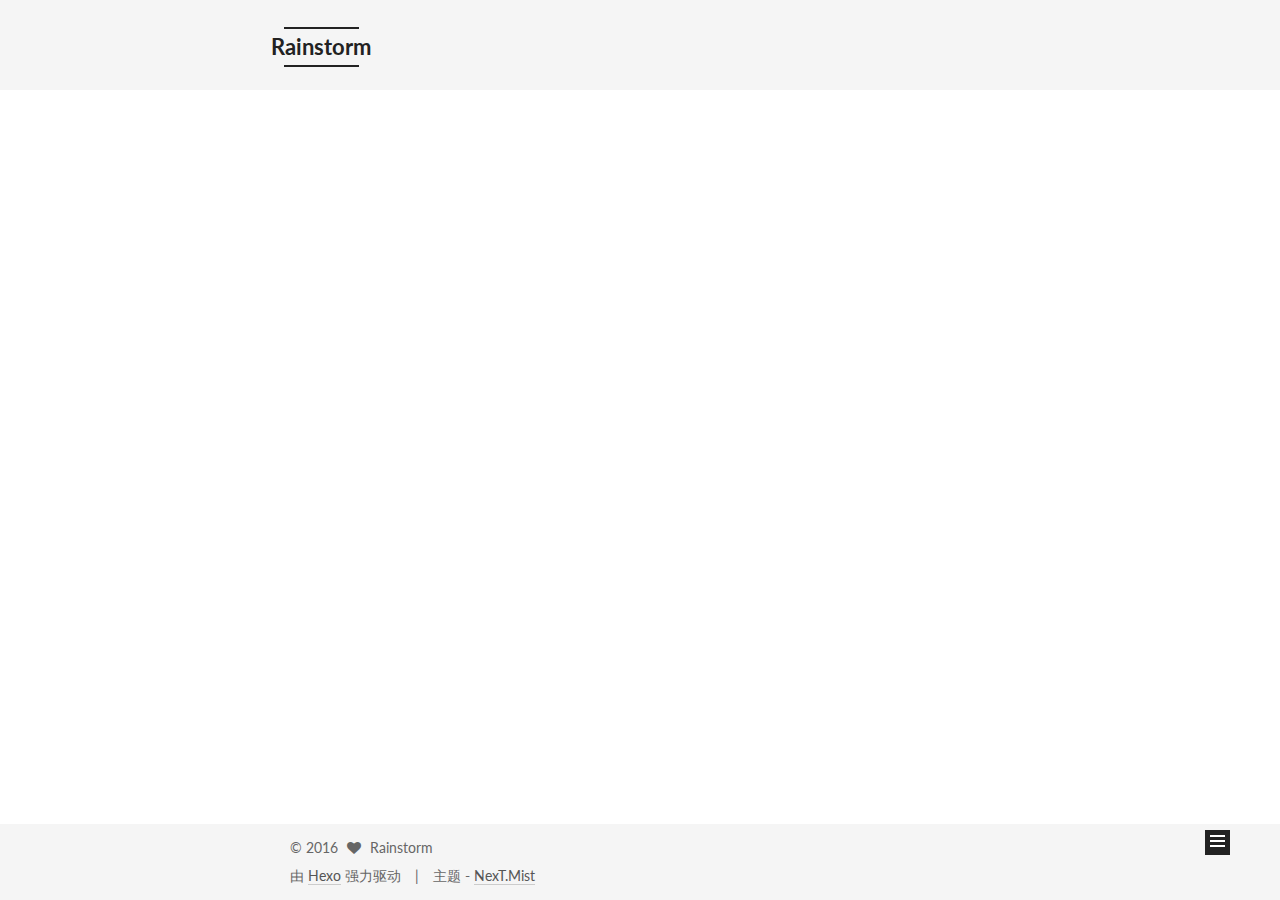
<file: index.html>
<!doctype html>



  


<html class="theme-next mist use-motion">
<head>
  <meta charset="UTF-8"/>
<meta http-equiv="X-UA-Compatible" content="IE=edge,chrome=1" />
<meta name="viewport" content="width=device-width, initial-scale=1, maximum-scale=1"/>



<meta http-equiv="Cache-Control" content="no-transform" />
<meta http-equiv="Cache-Control" content="no-siteapp" />












  
  
  <link href="/vendors/fancybox/source/jquery.fancybox.css?v=2.1.5" rel="stylesheet" type="text/css" />




  
  
  
  

  
    
    
  

  

  

  

  

  
    
    
    <link href="//fonts.googleapis.com/css?family=Lato:300,300italic,400,400italic,700,700italic&subset=latin,latin-ext" rel="stylesheet" type="text/css">
  






<link href="/vendors/font-awesome/css/font-awesome.min.css?v=4.4.0" rel="stylesheet" type="text/css" />

<link href="/css/main.css?v=5.0.2" rel="stylesheet" type="text/css" />


  <meta name="keywords" content="Hexo, NexT" />








  <link rel="shortcut icon" type="image/x-icon" href="/favicon.ico?v=5.0.2" />






<meta name="description" content="Less is more.">
<meta property="og:type" content="website">
<meta property="og:title" content="Rainstorm">
<meta property="og:url" content="http://c-rainstorm.github.io/index.html">
<meta property="og:site_name" content="Rainstorm">
<meta property="og:description" content="Less is more.">
<meta name="twitter:card" content="summary">
<meta name="twitter:title" content="Rainstorm">
<meta name="twitter:description" content="Less is more.">



<script type="text/javascript" id="hexo.configuration">
  var NexT = window.NexT || {};
  var CONFIG = {
    scheme: 'Mist',
    sidebar: {"position":"left","display":"post"},
    fancybox: true,
    motion: true,
    duoshuo: {
      userId: '6342332695325967000',
      author: 'Author'
    }
  };
</script>




  <link rel="canonical" href="http://c-rainstorm.github.io/"/>


  <title> Rainstorm </title>
</head>

<body itemscope itemtype="//schema.org/WebPage" lang="zh-Hans">

  



  <script type="text/javascript">
    var _hmt = _hmt || [];
    (function() {
      var hm = document.createElement("script");
      hm.src = "//hm.baidu.com/hm.js?3ab9e20ff6b8149bdbccc61fdb937aa3";
      var s = document.getElementsByTagName("script")[0];
      s.parentNode.insertBefore(hm, s);
    })();
  </script>








  
  
    
  

  <div class="container one-collumn sidebar-position-left 
   page-home 
 ">
    <div class="headband"></div>

    <header id="header" class="header" itemscope itemtype="//schema.org/WPHeader">
      <div class="header-inner"><div class="site-meta ">
  

  <div class="custom-logo-site-title">
    <a href="/"  class="brand" rel="start">
      <span class="logo-line-before"><i></i></span>
      <span class="site-title">Rainstorm</span>
      <span class="logo-line-after"><i></i></span>
    </a>
  </div>
  <p class="site-subtitle"></p>
</div>

<div class="site-nav-toggle">
  <button>
    <span class="btn-bar"></span>
    <span class="btn-bar"></span>
    <span class="btn-bar"></span>
  </button>
</div>

<nav class="site-nav">
  

  
    <ul id="menu" class="menu">
      
        
        <li class="menu-item menu-item-home">
          <a href="/" rel="section">
            
            首页
          </a>
        </li>
      
        
        <li class="menu-item menu-item-archives">
          <a href="/archives" rel="section">
            
            归档
          </a>
        </li>
      
        
        <li class="menu-item menu-item-categories">
          <a href="/categories" rel="section">
            
            分类
          </a>
        </li>
      
        
        <li class="menu-item menu-item-tags">
          <a href="/tags" rel="section">
            
            标签
          </a>
        </li>
      

      
    </ul>
  

  
</nav>

 </div>
    </header>

    <main id="main" class="main">
      <div class="main-inner">
        <div class="content-wrap">
          <div id="content" class="content">
            
  <section id="posts" class="posts-expand">
    
      

  
  

  
  
  

  <article class="post post-type-normal " itemscope itemtype="//schema.org/Article">

    
      <header class="post-header">

        
        
          <h1 class="post-title" itemprop="name headline">
            
            
              
                
                <a class="post-title-link" href="/2016/10/18/hello-world/" itemprop="url">
                  Hello World
                </a>
              
            
          </h1>
        

        <div class="post-meta">
          <span class="post-time">
            <span class="post-meta-item-icon">
              <i class="fa fa-calendar-o"></i>
            </span>
            <span class="post-meta-item-text">发表于</span>
            <time itemprop="dateCreated" datetime="2016-10-18T21:00:07+08:00" content="2016-10-18">
              2016-10-18
            </time>
          </span>

          
            <span class="post-category" >
              &nbsp; | &nbsp;
              <span class="post-meta-item-icon">
                <i class="fa fa-folder-o"></i>
              </span>
              <span class="post-meta-item-text">分类于</span>
              
                <span itemprop="about" itemscope itemtype="https://schema.org/Thing">
                  <a href="/categories/Hexo/" itemprop="url" rel="index">
                    <span itemprop="name">Hexo</span>
                  </a>
                </span>

                
                

              
            </span>
          

          
            
              <span class="post-comments-count">
                &nbsp; | &nbsp;
                <a href="/2016/10/18/hello-world/#comments" itemprop="discussionUrl">
                  <span class="post-comments-count ds-thread-count" data-thread-key="2016/10/18/hello-world/" itemprop="commentsCount"></span>
                </a>
              </span>
            
          

          

          
          
             <span id="/2016/10/18/hello-world/" class="leancloud_visitors" data-flag-title="Hello World">
               &nbsp; | &nbsp;
               <span class="post-meta-item-icon">
                 <i class="fa fa-eye"></i>
               </span>
               <span class="post-meta-item-text">阅读次数 </span>
               <span class="leancloud-visitors-count"></span>
              </span>
          

          
        </div>
      </header>
    


    <div class="post-body" itemprop="articleBody">

      
      

      
        
          <p>Welcome to <a href="https://hexo.io/">Hexo</a>! This is your very first post. Check <a href="https://hexo.io/docs/">documentation</a> for more info. If you get any problems when using Hexo, you can find the answer in <a href="https://hexo.io/docs/troubleshooting.html">troubleshooting</a> or you can ask me on <a href="https://github.com/hexojs/hexo/issues">GitHub</a>.</p>
          <div class="post-more-link text-center">
            <a class="btn" href="/2016/10/18/hello-world/#more" rel="contents">
              阅读全文 &raquo;
            </a>
          </div>
        
      
    </div>

    <div>
      
    </div>

    <div>
      
    </div>

    <footer class="post-footer">
      

      

      
      
        <div class="post-eof"></div>
      
    </footer>
  </article>


    
  </section>

  


          </div>
          


          

        </div>
        
          
  
  <div class="sidebar-toggle">
    <div class="sidebar-toggle-line-wrap">
      <span class="sidebar-toggle-line sidebar-toggle-line-first"></span>
      <span class="sidebar-toggle-line sidebar-toggle-line-middle"></span>
      <span class="sidebar-toggle-line sidebar-toggle-line-last"></span>
    </div>
  </div>

  <aside id="sidebar" class="sidebar">
    <div class="sidebar-inner">

      

      

      <section class="site-overview sidebar-panel  sidebar-panel-active ">
        <div class="site-author motion-element" itemprop="author" itemscope itemtype="//schema.org/Person">
          <img class="site-author-image" itemprop="image"
               src="/images/avatar.jpg"
               alt="Rainstorm" />
          <p class="site-author-name" itemprop="name">Rainstorm</p>
          <p class="site-description motion-element" itemprop="description">Less is more.</p>
        </div>
        <nav class="site-state motion-element">
          <div class="site-state-item site-state-posts">
            <a href="/archives">
              <span class="site-state-item-count">1</span>
              <span class="site-state-item-name">日志</span>
            </a>
          </div>

          
            <div class="site-state-item site-state-categories">
              <a href="/categories">
                <span class="site-state-item-count">3</span>
                <span class="site-state-item-name">分类</span>
              </a>
            </div>
          

          
            <div class="site-state-item site-state-tags">
              <a href="/tags">
                <span class="site-state-item-count">4</span>
                <span class="site-state-item-name">标签</span>
              </a>
            </div>
          

        </nav>

        

        <div class="links-of-author motion-element">
          
            
              <span class="links-of-author-item">
                <a href="https://github.com/c-rainstorm" target="_blank" title="GitHub">
                  
                    <i class="fa fa-fw fa-github"></i>
                  
                  GitHub
                </a>
              </span>
            
          
        </div>

        
        

        
        

      </section>

      

    </div>
  </aside>


        
      </div>
    </main>

    <footer id="footer" class="footer">
      <div class="footer-inner">
        <div class="copyright" >
  
  &copy; 
  <span itemprop="copyrightYear">2016</span>
  <span class="with-love">
    <i class="fa fa-heart"></i>
  </span>
  <span class="author" itemprop="copyrightHolder">Rainstorm</span>
</div>

<div class="powered-by">
  由 <a class="theme-link" href="https://hexo.io">Hexo</a> 强力驱动
</div>

<div class="theme-info">
  主题 -
  <a class="theme-link" href="https://github.com/iissnan/hexo-theme-next">
    NexT.Mist
  </a>
</div>

        

        
      </div>
    </footer>

    <div class="back-to-top">
      <i class="fa fa-arrow-up"></i>
    </div>
  </div>

  

<script type="text/javascript">
  if (Object.prototype.toString.call(window.Promise) !== '[object Function]') {
    window.Promise = null;
  }
</script>









  



  
  <script type="text/javascript" src="/vendors/jquery/index.js?v=2.1.3"></script>

  
  <script type="text/javascript" src="/vendors/fastclick/lib/fastclick.min.js?v=1.0.6"></script>

  
  <script type="text/javascript" src="/vendors/jquery_lazyload/jquery.lazyload.js?v=1.9.7"></script>

  
  <script type="text/javascript" src="/vendors/velocity/velocity.min.js?v=1.2.1"></script>

  
  <script type="text/javascript" src="/vendors/velocity/velocity.ui.min.js?v=1.2.1"></script>

  
  <script type="text/javascript" src="/vendors/fancybox/source/jquery.fancybox.pack.js?v=2.1.5"></script>


  


  <script type="text/javascript" src="/js/src/utils.js?v=5.0.2"></script>

  <script type="text/javascript" src="/js/src/motion.js?v=5.0.2"></script>



  
  

  

  


  <script type="text/javascript" src="/js/src/bootstrap.js?v=5.0.2"></script>



  

  
    
  

  <script type="text/javascript">
    var duoshuoQuery = {short_name:"rainstorm"};
    (function() {
      var ds = document.createElement('script');
      ds.type = 'text/javascript';ds.async = true;
      ds.id = 'duoshuo-script';
      ds.src = (document.location.protocol == 'https:' ? 'https:' : 'http:') + '//static.duoshuo.com/embed.js';
      ds.charset = 'UTF-8';
      (document.getElementsByTagName('head')[0]
      || document.getElementsByTagName('body')[0]).appendChild(ds);
    })();
  </script>

  
    
    <script src="/vendors/ua-parser-js/dist/ua-parser.min.js?v=0.7.9"></script>
    <script src="/js/src/hook-duoshuo.js"></script>
  






  
  

  

  

  
  <script src="https://cdn1.lncld.net/static/js/av-core-mini-0.6.1.js"></script>
  <script>AV.initialize("7YbhYE2FOsz1tEmP6G4vcWmb-gzGzoHsz", "oPyPiu4Cikl6TQjx725oQ8xu");</script>
  <script>
    function showTime(Counter) {
      var query = new AV.Query(Counter);
      var entries = [];
      var $visitors = $(".leancloud_visitors");

      $visitors.each(function () {
        entries.push( $(this).attr("id").trim() );
      });

      query.containedIn('url', entries);
      query.find()
        .done(function (results) {
          var COUNT_CONTAINER_REF = '.leancloud-visitors-count';

          if (results.length === 0) {
            $visitors.find(COUNT_CONTAINER_REF).text(0);
            return;
          }

          for (var i = 0; i < results.length; i++) {
            var item = results[i];
            var url = item.get('url');
            var time = item.get('time');
            var element = document.getElementById(url);

            $(element).find(COUNT_CONTAINER_REF).text(time);
          }
          for(var i = 0; i < entries.length; i++) {
            var url = entries[i];
            var element = document.getElementById(url);
            var countSpan = $(element).find(COUNT_CONTAINER_REF);
            if( countSpan.text() == '') {
              countSpan.text(0);
            }
          }
        })
        .fail(function (object, error) {
          console.log("Error: " + error.code + " " + error.message);
        });
    }

    function addCount(Counter) {
      var $visitors = $(".leancloud_visitors");
      var url = $visitors.attr('id').trim();
      var title = $visitors.attr('data-flag-title').trim();
      var query = new AV.Query(Counter);

      query.equalTo("url", url);
      query.find({
        success: function(results) {
          if (results.length > 0) {
            var counter = results[0];
            counter.fetchWhenSave(true);
            counter.increment("time");
            counter.save(null, {
              success: function(counter) {
                var $element = $(document.getElementById(url));
                $element.find('.leancloud-visitors-count').text(counter.get('time'));
              },
              error: function(counter, error) {
                console.log('Failed to save Visitor num, with error message: ' + error.message);
              }
            });
          } else {
            var newcounter = new Counter();
            /* Set ACL */
            var acl = new AV.ACL();
            acl.setPublicReadAccess(true);
            acl.setPublicWriteAccess(true);
            newcounter.setACL(acl);
            /* End Set ACL */
            newcounter.set("title", title);
            newcounter.set("url", url);
            newcounter.set("time", 1);
            newcounter.save(null, {
              success: function(newcounter) {
                var $element = $(document.getElementById(url));
                $element.find('.leancloud-visitors-count').text(newcounter.get('time'));
              },
              error: function(newcounter, error) {
                console.log('Failed to create');
              }
            });
          }
        },
        error: function(error) {
          console.log('Error:' + error.code + " " + error.message);
        }
      });
    }

    $(function() {
      var Counter = AV.Object.extend("Counter");
      if ($('.leancloud_visitors').length == 1) {
        addCount(Counter);
      } else if ($('.post-title-link').length > 1) {
        showTime(Counter);
      }
    });
  </script>



  

  


</body>
</html>
</file>
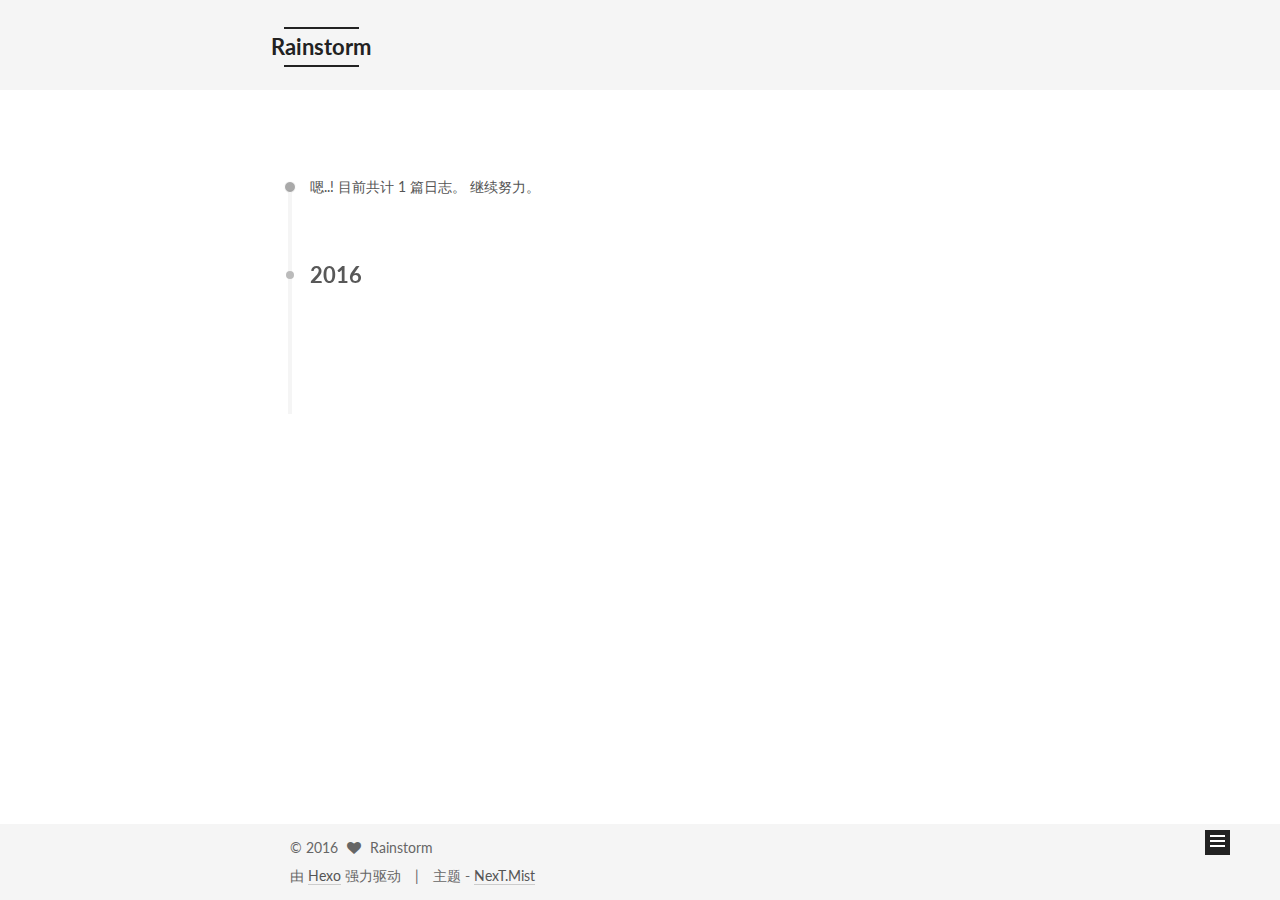
<file: archives/index.html>
<!doctype html>



  


<html class="theme-next mist use-motion">
<head>
  <meta charset="UTF-8"/>
<meta http-equiv="X-UA-Compatible" content="IE=edge,chrome=1" />
<meta name="viewport" content="width=device-width, initial-scale=1, maximum-scale=1"/>



<meta http-equiv="Cache-Control" content="no-transform" />
<meta http-equiv="Cache-Control" content="no-siteapp" />












  
  
  <link href="/vendors/fancybox/source/jquery.fancybox.css?v=2.1.5" rel="stylesheet" type="text/css" />




  
  
  
  

  
    
    
  

  

  

  

  

  
    
    
    <link href="//fonts.googleapis.com/css?family=Lato:300,300italic,400,400italic,700,700italic&subset=latin,latin-ext" rel="stylesheet" type="text/css">
  






<link href="/vendors/font-awesome/css/font-awesome.min.css?v=4.4.0" rel="stylesheet" type="text/css" />

<link href="/css/main.css?v=5.0.2" rel="stylesheet" type="text/css" />


  <meta name="keywords" content="Hexo, NexT" />








  <link rel="shortcut icon" type="image/x-icon" href="/favicon.ico?v=5.0.2" />






<meta name="description" content="Less is more.">
<meta property="og:type" content="website">
<meta property="og:title" content="Rainstorm">
<meta property="og:url" content="http://c-rainstorm.github.io/archives/index.html">
<meta property="og:site_name" content="Rainstorm">
<meta property="og:description" content="Less is more.">
<meta name="twitter:card" content="summary">
<meta name="twitter:title" content="Rainstorm">
<meta name="twitter:description" content="Less is more.">



<script type="text/javascript" id="hexo.configuration">
  var NexT = window.NexT || {};
  var CONFIG = {
    scheme: 'Mist',
    sidebar: {"position":"left","display":"post"},
    fancybox: true,
    motion: true,
    duoshuo: {
      userId: '6342332695325967000',
      author: 'Author'
    }
  };
</script>




  <link rel="canonical" href="http://c-rainstorm.github.io/archives/"/>


  <title> 归档 | Rainstorm </title>
</head>

<body itemscope itemtype="//schema.org/WebPage" lang="zh-Hans">

  



  <script type="text/javascript">
    var _hmt = _hmt || [];
    (function() {
      var hm = document.createElement("script");
      hm.src = "//hm.baidu.com/hm.js?3ab9e20ff6b8149bdbccc61fdb937aa3";
      var s = document.getElementsByTagName("script")[0];
      s.parentNode.insertBefore(hm, s);
    })();
  </script>








  
  
    
  

  <div class="container one-collumn sidebar-position-left  page-archive  ">
    <div class="headband"></div>

    <header id="header" class="header" itemscope itemtype="//schema.org/WPHeader">
      <div class="header-inner"><div class="site-meta ">
  

  <div class="custom-logo-site-title">
    <a href="/"  class="brand" rel="start">
      <span class="logo-line-before"><i></i></span>
      <span class="site-title">Rainstorm</span>
      <span class="logo-line-after"><i></i></span>
    </a>
  </div>
  <p class="site-subtitle"></p>
</div>

<div class="site-nav-toggle">
  <button>
    <span class="btn-bar"></span>
    <span class="btn-bar"></span>
    <span class="btn-bar"></span>
  </button>
</div>

<nav class="site-nav">
  

  
    <ul id="menu" class="menu">
      
        
        <li class="menu-item menu-item-home">
          <a href="/" rel="section">
            
            首页
          </a>
        </li>
      
        
        <li class="menu-item menu-item-archives">
          <a href="/archives" rel="section">
            
            归档
          </a>
        </li>
      
        
        <li class="menu-item menu-item-categories">
          <a href="/categories" rel="section">
            
            分类
          </a>
        </li>
      
        
        <li class="menu-item menu-item-tags">
          <a href="/tags" rel="section">
            
            标签
          </a>
        </li>
      

      
    </ul>
  

  
</nav>

 </div>
    </header>

    <main id="main" class="main">
      <div class="main-inner">
        <div class="content-wrap">
          <div id="content" class="content">
            

  <section id="posts" class="posts-collapse">
    <span class="archive-move-on"></span>

    <span class="archive-page-counter">
      
      
      
        
      
      嗯..! 目前共计 1 篇日志。 继续努力。
    </span>

    

      
      
      

      
        
        <div class="collection-title">
          <h2 class="archive-year motion-element" id="archive-year-2016">2016</h2>
        </div>
      
      

      

  <article class="post post-type-normal" itemscope itemtype="//schema.org/Article">
    <header class="post-header">

      <h1 class="post-title">
        
            <a class="post-title-link" href="/2016/10/18/hello-world/" itemprop="url">
              
                <span itemprop="name">Hello World</span>
              
            </a>
        
      </h1>

      <div class="post-meta">
        <time class="post-time" itemprop="dateCreated"
              datetime="2016-10-18T21:00:07+08:00"
              content="2016-10-18" >
          10-18
        </time>
      </div>

    </header>
  </article>



    

  </section>

  



          </div>
          


          

        </div>
        
          
  
  <div class="sidebar-toggle">
    <div class="sidebar-toggle-line-wrap">
      <span class="sidebar-toggle-line sidebar-toggle-line-first"></span>
      <span class="sidebar-toggle-line sidebar-toggle-line-middle"></span>
      <span class="sidebar-toggle-line sidebar-toggle-line-last"></span>
    </div>
  </div>

  <aside id="sidebar" class="sidebar">
    <div class="sidebar-inner">

      

      

      <section class="site-overview sidebar-panel  sidebar-panel-active ">
        <div class="site-author motion-element" itemprop="author" itemscope itemtype="//schema.org/Person">
          <img class="site-author-image" itemprop="image"
               src="/images/avatar.jpg"
               alt="Rainstorm" />
          <p class="site-author-name" itemprop="name">Rainstorm</p>
          <p class="site-description motion-element" itemprop="description">Less is more.</p>
        </div>
        <nav class="site-state motion-element">
          <div class="site-state-item site-state-posts">
            <a href="/archives">
              <span class="site-state-item-count">1</span>
              <span class="site-state-item-name">日志</span>
            </a>
          </div>

          
            <div class="site-state-item site-state-categories">
              <a href="/categories">
                <span class="site-state-item-count">3</span>
                <span class="site-state-item-name">分类</span>
              </a>
            </div>
          

          
            <div class="site-state-item site-state-tags">
              <a href="/tags">
                <span class="site-state-item-count">4</span>
                <span class="site-state-item-name">标签</span>
              </a>
            </div>
          

        </nav>

        

        <div class="links-of-author motion-element">
          
            
              <span class="links-of-author-item">
                <a href="https://github.com/c-rainstorm" target="_blank" title="GitHub">
                  
                    <i class="fa fa-fw fa-github"></i>
                  
                  GitHub
                </a>
              </span>
            
          
        </div>

        
        

        
        

      </section>

      

    </div>
  </aside>


        
      </div>
    </main>

    <footer id="footer" class="footer">
      <div class="footer-inner">
        <div class="copyright" >
  
  &copy; 
  <span itemprop="copyrightYear">2016</span>
  <span class="with-love">
    <i class="fa fa-heart"></i>
  </span>
  <span class="author" itemprop="copyrightHolder">Rainstorm</span>
</div>

<div class="powered-by">
  由 <a class="theme-link" href="https://hexo.io">Hexo</a> 强力驱动
</div>

<div class="theme-info">
  主题 -
  <a class="theme-link" href="https://github.com/iissnan/hexo-theme-next">
    NexT.Mist
  </a>
</div>

        

        
      </div>
    </footer>

    <div class="back-to-top">
      <i class="fa fa-arrow-up"></i>
    </div>
  </div>

  

<script type="text/javascript">
  if (Object.prototype.toString.call(window.Promise) !== '[object Function]') {
    window.Promise = null;
  }
</script>









  



  
  <script type="text/javascript" src="/vendors/jquery/index.js?v=2.1.3"></script>

  
  <script type="text/javascript" src="/vendors/fastclick/lib/fastclick.min.js?v=1.0.6"></script>

  
  <script type="text/javascript" src="/vendors/jquery_lazyload/jquery.lazyload.js?v=1.9.7"></script>

  
  <script type="text/javascript" src="/vendors/velocity/velocity.min.js?v=1.2.1"></script>

  
  <script type="text/javascript" src="/vendors/velocity/velocity.ui.min.js?v=1.2.1"></script>

  
  <script type="text/javascript" src="/vendors/fancybox/source/jquery.fancybox.pack.js?v=2.1.5"></script>


  


  <script type="text/javascript" src="/js/src/utils.js?v=5.0.2"></script>

  <script type="text/javascript" src="/js/src/motion.js?v=5.0.2"></script>



  
  

  
  
    <script type="text/javascript" id="motion.page.archive">
      $('.archive-year').velocity('transition.slideLeftIn');
    </script>
  


  


  <script type="text/javascript" src="/js/src/bootstrap.js?v=5.0.2"></script>



  

  
    
  

  <script type="text/javascript">
    var duoshuoQuery = {short_name:"rainstorm"};
    (function() {
      var ds = document.createElement('script');
      ds.type = 'text/javascript';ds.async = true;
      ds.id = 'duoshuo-script';
      ds.src = (document.location.protocol == 'https:' ? 'https:' : 'http:') + '//static.duoshuo.com/embed.js';
      ds.charset = 'UTF-8';
      (document.getElementsByTagName('head')[0]
      || document.getElementsByTagName('body')[0]).appendChild(ds);
    })();
  </script>

  
    
    <script src="/vendors/ua-parser-js/dist/ua-parser.min.js?v=0.7.9"></script>
    <script src="/js/src/hook-duoshuo.js"></script>
  






  
  

  

  

  
  <script src="https://cdn1.lncld.net/static/js/av-core-mini-0.6.1.js"></script>
  <script>AV.initialize("7YbhYE2FOsz1tEmP6G4vcWmb-gzGzoHsz", "oPyPiu4Cikl6TQjx725oQ8xu");</script>
  <script>
    function showTime(Counter) {
      var query = new AV.Query(Counter);
      var entries = [];
      var $visitors = $(".leancloud_visitors");

      $visitors.each(function () {
        entries.push( $(this).attr("id").trim() );
      });

      query.containedIn('url', entries);
      query.find()
        .done(function (results) {
          var COUNT_CONTAINER_REF = '.leancloud-visitors-count';

          if (results.length === 0) {
            $visitors.find(COUNT_CONTAINER_REF).text(0);
            return;
          }

          for (var i = 0; i < results.length; i++) {
            var item = results[i];
            var url = item.get('url');
            var time = item.get('time');
            var element = document.getElementById(url);

            $(element).find(COUNT_CONTAINER_REF).text(time);
          }
          for(var i = 0; i < entries.length; i++) {
            var url = entries[i];
            var element = document.getElementById(url);
            var countSpan = $(element).find(COUNT_CONTAINER_REF);
            if( countSpan.text() == '') {
              countSpan.text(0);
            }
          }
        })
        .fail(function (object, error) {
          console.log("Error: " + error.code + " " + error.message);
        });
    }

    function addCount(Counter) {
      var $visitors = $(".leancloud_visitors");
      var url = $visitors.attr('id').trim();
      var title = $visitors.attr('data-flag-title').trim();
      var query = new AV.Query(Counter);

      query.equalTo("url", url);
      query.find({
        success: function(results) {
          if (results.length > 0) {
            var counter = results[0];
            counter.fetchWhenSave(true);
            counter.increment("time");
            counter.save(null, {
              success: function(counter) {
                var $element = $(document.getElementById(url));
                $element.find('.leancloud-visitors-count').text(counter.get('time'));
              },
              error: function(counter, error) {
                console.log('Failed to save Visitor num, with error message: ' + error.message);
              }
            });
          } else {
            var newcounter = new Counter();
            /* Set ACL */
            var acl = new AV.ACL();
            acl.setPublicReadAccess(true);
            acl.setPublicWriteAccess(true);
            newcounter.setACL(acl);
            /* End Set ACL */
            newcounter.set("title", title);
            newcounter.set("url", url);
            newcounter.set("time", 1);
            newcounter.save(null, {
              success: function(newcounter) {
                var $element = $(document.getElementById(url));
                $element.find('.leancloud-visitors-count').text(newcounter.get('time'));
              },
              error: function(newcounter, error) {
                console.log('Failed to create');
              }
            });
          }
        },
        error: function(error) {
          console.log('Error:' + error.code + " " + error.message);
        }
      });
    }

    $(function() {
      var Counter = AV.Object.extend("Counter");
      if ($('.leancloud_visitors').length == 1) {
        addCount(Counter);
      } else if ($('.post-title-link').length > 1) {
        showTime(Counter);
      }
    });
  </script>



  

  


</body>
</html>
</file>
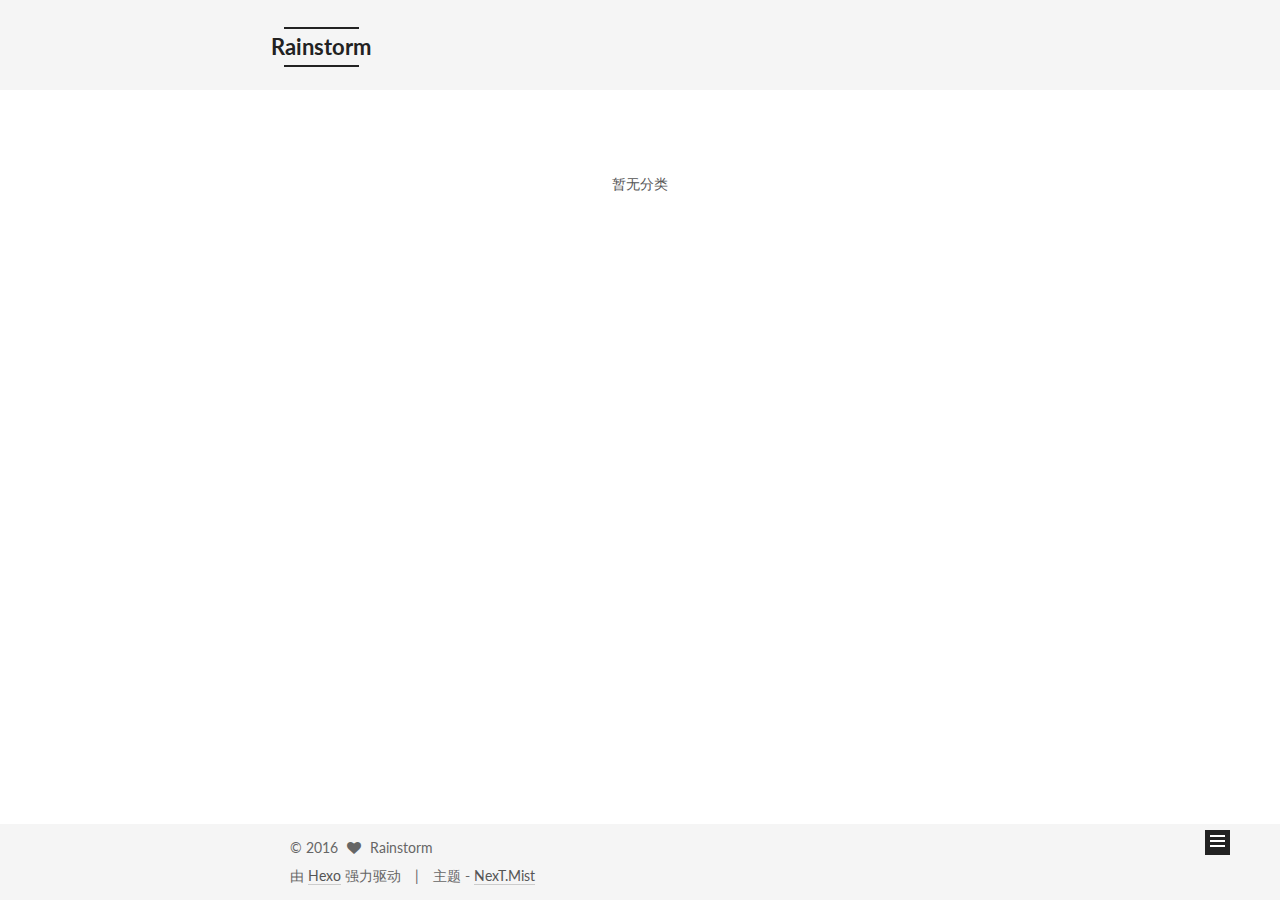
<file: categories/index.html>
<!doctype html>



  


<html class="theme-next mist use-motion">
<head>
  <meta charset="UTF-8"/>
<meta http-equiv="X-UA-Compatible" content="IE=edge,chrome=1" />
<meta name="viewport" content="width=device-width, initial-scale=1, maximum-scale=1"/>



<meta http-equiv="Cache-Control" content="no-transform" />
<meta http-equiv="Cache-Control" content="no-siteapp" />












  
  
  <link href="/vendors/fancybox/source/jquery.fancybox.css?v=2.1.5" rel="stylesheet" type="text/css" />




  
  
  
  

  
    
    
  

  

  

  

  

  
    
    
    <link href="//fonts.googleapis.com/css?family=Lato:300,300italic,400,400italic,700,700italic&subset=latin,latin-ext" rel="stylesheet" type="text/css">
  






<link href="/vendors/font-awesome/css/font-awesome.min.css?v=4.4.0" rel="stylesheet" type="text/css" />

<link href="/css/main.css?v=5.0.2" rel="stylesheet" type="text/css" />


  <meta name="keywords" content="Hexo, NexT" />








  <link rel="shortcut icon" type="image/x-icon" href="/favicon.ico?v=5.0.2" />






<meta property="og:type" content="website">
<meta property="og:title" content="categories">
<meta property="og:url" content="http://c-rainstorm.github.io/categories/index.html">
<meta property="og:site_name" content="Rainstorm">
<meta property="og:updated_time" content="2016-10-18T11:40:30.731Z">
<meta name="twitter:card" content="summary">
<meta name="twitter:title" content="categories">



<script type="text/javascript" id="hexo.configuration">
  var NexT = window.NexT || {};
  var CONFIG = {
    scheme: 'Mist',
    sidebar: {"position":"left","display":"post"},
    fancybox: true,
    motion: true,
    duoshuo: {
      userId: '6342332695325967000',
      author: 'Author'
    }
  };
</script>




  <link rel="canonical" href="http://c-rainstorm.github.io/categories/"/>


  <title>
  

  
    分类 | Rainstorm
  
</title>
</head>

<body itemscope itemtype="//schema.org/WebPage" lang="zh-Hans">

  



  <script type="text/javascript">
    var _hmt = _hmt || [];
    (function() {
      var hm = document.createElement("script");
      hm.src = "//hm.baidu.com/hm.js?3ab9e20ff6b8149bdbccc61fdb937aa3";
      var s = document.getElementsByTagName("script")[0];
      s.parentNode.insertBefore(hm, s);
    })();
  </script>








  
  
    
  

  <div class="container one-collumn sidebar-position-left  ">
    <div class="headband"></div>

    <header id="header" class="header" itemscope itemtype="//schema.org/WPHeader">
      <div class="header-inner"><div class="site-meta ">
  

  <div class="custom-logo-site-title">
    <a href="/"  class="brand" rel="start">
      <span class="logo-line-before"><i></i></span>
      <span class="site-title">Rainstorm</span>
      <span class="logo-line-after"><i></i></span>
    </a>
  </div>
  <p class="site-subtitle"></p>
</div>

<div class="site-nav-toggle">
  <button>
    <span class="btn-bar"></span>
    <span class="btn-bar"></span>
    <span class="btn-bar"></span>
  </button>
</div>

<nav class="site-nav">
  

  
    <ul id="menu" class="menu">
      
        
        <li class="menu-item menu-item-home">
          <a href="/" rel="section">
            
            首页
          </a>
        </li>
      
        
        <li class="menu-item menu-item-archives">
          <a href="/archives" rel="section">
            
            归档
          </a>
        </li>
      
        
        <li class="menu-item menu-item-categories">
          <a href="/categories" rel="section">
            
            分类
          </a>
        </li>
      
        
        <li class="menu-item menu-item-tags">
          <a href="/tags" rel="section">
            
            标签
          </a>
        </li>
      

      
    </ul>
  

  
</nav>

 </div>
    </header>

    <main id="main" class="main">
      <div class="main-inner">
        <div class="content-wrap">
          <div id="content" class="content">
            

  <div id="posts" class="posts-expand">
    
    
      <div class="category-all-page">
        <div class="category-all-title">
            暂无分类
        </div>
        <div class="category-all">
          
        </div>
      </div>
    
  </div>


          </div>
          


          

        </div>
        
          
  
  <div class="sidebar-toggle">
    <div class="sidebar-toggle-line-wrap">
      <span class="sidebar-toggle-line sidebar-toggle-line-first"></span>
      <span class="sidebar-toggle-line sidebar-toggle-line-middle"></span>
      <span class="sidebar-toggle-line sidebar-toggle-line-last"></span>
    </div>
  </div>

  <aside id="sidebar" class="sidebar">
    <div class="sidebar-inner">

      

      

      <section class="site-overview sidebar-panel  sidebar-panel-active ">
        <div class="site-author motion-element" itemprop="author" itemscope itemtype="//schema.org/Person">
          <img class="site-author-image" itemprop="image"
               src="/images/avatar.jpg"
               alt="Rainstorm" />
          <p class="site-author-name" itemprop="name">Rainstorm</p>
          <p class="site-description motion-element" itemprop="description"></p>
        </div>
        <nav class="site-state motion-element">
          <div class="site-state-item site-state-posts">
            <a href="/archives">
              <span class="site-state-item-count">1</span>
              <span class="site-state-item-name">日志</span>
            </a>
          </div>

          

          

        </nav>

        

        <div class="links-of-author motion-element">
          
            
              <span class="links-of-author-item">
                <a href="https://github.com/c-rainstorm" target="_blank" title="GitHub">
                  
                    <i class="fa fa-fw fa-github"></i>
                  
                  GitHub
                </a>
              </span>
            
          
        </div>

        
        

        
        

      </section>

      

    </div>
  </aside>


        
      </div>
    </main>

    <footer id="footer" class="footer">
      <div class="footer-inner">
        <div class="copyright" >
  
  &copy; 
  <span itemprop="copyrightYear">2016</span>
  <span class="with-love">
    <i class="fa fa-heart"></i>
  </span>
  <span class="author" itemprop="copyrightHolder">Rainstorm</span>
</div>

<div class="powered-by">
  由 <a class="theme-link" href="https://hexo.io">Hexo</a> 强力驱动
</div>

<div class="theme-info">
  主题 -
  <a class="theme-link" href="https://github.com/iissnan/hexo-theme-next">
    NexT.Mist
  </a>
</div>

        

        
      </div>
    </footer>

    <div class="back-to-top">
      <i class="fa fa-arrow-up"></i>
    </div>
  </div>

  

<script type="text/javascript">
  if (Object.prototype.toString.call(window.Promise) !== '[object Function]') {
    window.Promise = null;
  }
</script>









  



  
  <script type="text/javascript" src="/vendors/jquery/index.js?v=2.1.3"></script>

  
  <script type="text/javascript" src="/vendors/fastclick/lib/fastclick.min.js?v=1.0.6"></script>

  
  <script type="text/javascript" src="/vendors/jquery_lazyload/jquery.lazyload.js?v=1.9.7"></script>

  
  <script type="text/javascript" src="/vendors/velocity/velocity.min.js?v=1.2.1"></script>

  
  <script type="text/javascript" src="/vendors/velocity/velocity.ui.min.js?v=1.2.1"></script>

  
  <script type="text/javascript" src="/vendors/fancybox/source/jquery.fancybox.pack.js?v=2.1.5"></script>


  


  <script type="text/javascript" src="/js/src/utils.js?v=5.0.2"></script>

  <script type="text/javascript" src="/js/src/motion.js?v=5.0.2"></script>



  
  

  

  


  <script type="text/javascript" src="/js/src/bootstrap.js?v=5.0.2"></script>



  

  
    
  

  <script type="text/javascript">
    var duoshuoQuery = {short_name:"rainstorm"};
    (function() {
      var ds = document.createElement('script');
      ds.type = 'text/javascript';ds.async = true;
      ds.id = 'duoshuo-script';
      ds.src = (document.location.protocol == 'https:' ? 'https:' : 'http:') + '//static.duoshuo.com/embed.js';
      ds.charset = 'UTF-8';
      (document.getElementsByTagName('head')[0]
      || document.getElementsByTagName('body')[0]).appendChild(ds);
    })();
  </script>

  
    
    <script src="/vendors/ua-parser-js/dist/ua-parser.min.js?v=0.7.9"></script>
    <script src="/js/src/hook-duoshuo.js"></script>
  






  
  

  

  

  
  <script src="https://cdn1.lncld.net/static/js/av-core-mini-0.6.1.js"></script>
  <script>AV.initialize("7YbhYE2FOsz1tEmP6G4vcWmb-gzGzoHsz", "oPyPiu4Cikl6TQjx725oQ8xu");</script>
  <script>
    function showTime(Counter) {
      var query = new AV.Query(Counter);
      var entries = [];
      var $visitors = $(".leancloud_visitors");

      $visitors.each(function () {
        entries.push( $(this).attr("id").trim() );
      });

      query.containedIn('url', entries);
      query.find()
        .done(function (results) {
          var COUNT_CONTAINER_REF = '.leancloud-visitors-count';

          if (results.length === 0) {
            $visitors.find(COUNT_CONTAINER_REF).text(0);
            return;
          }

          for (var i = 0; i < results.length; i++) {
            var item = results[i];
            var url = item.get('url');
            var time = item.get('time');
            var element = document.getElementById(url);

            $(element).find(COUNT_CONTAINER_REF).text(time);
          }
          for(var i = 0; i < entries.length; i++) {
            var url = entries[i];
            var element = document.getElementById(url);
            var countSpan = $(element).find(COUNT_CONTAINER_REF);
            if( countSpan.text() == '') {
              countSpan.text(0);
            }
          }
        })
        .fail(function (object, error) {
          console.log("Error: " + error.code + " " + error.message);
        });
    }

    function addCount(Counter) {
      var $visitors = $(".leancloud_visitors");
      var url = $visitors.attr('id').trim();
      var title = $visitors.attr('data-flag-title').trim();
      var query = new AV.Query(Counter);

      query.equalTo("url", url);
      query.find({
        success: function(results) {
          if (results.length > 0) {
            var counter = results[0];
            counter.fetchWhenSave(true);
            counter.increment("time");
            counter.save(null, {
              success: function(counter) {
                var $element = $(document.getElementById(url));
                $element.find('.leancloud-visitors-count').text(counter.get('time'));
              },
              error: function(counter, error) {
                console.log('Failed to save Visitor num, with error message: ' + error.message);
              }
            });
          } else {
            var newcounter = new Counter();
            /* Set ACL */
            var acl = new AV.ACL();
            acl.setPublicReadAccess(true);
            acl.setPublicWriteAccess(true);
            newcounter.setACL(acl);
            /* End Set ACL */
            newcounter.set("title", title);
            newcounter.set("url", url);
            newcounter.set("time", 1);
            newcounter.save(null, {
              success: function(newcounter) {
                var $element = $(document.getElementById(url));
                $element.find('.leancloud-visitors-count').text(newcounter.get('time'));
              },
              error: function(newcounter, error) {
                console.log('Failed to create');
              }
            });
          }
        },
        error: function(error) {
          console.log('Error:' + error.code + " " + error.message);
        }
      });
    }

    $(function() {
      var Counter = AV.Object.extend("Counter");
      if ($('.leancloud_visitors').length == 1) {
        addCount(Counter);
      } else if ($('.post-title-link').length > 1) {
        showTime(Counter);
      }
    });
  </script>



  

  


</body>
</html>
</file>
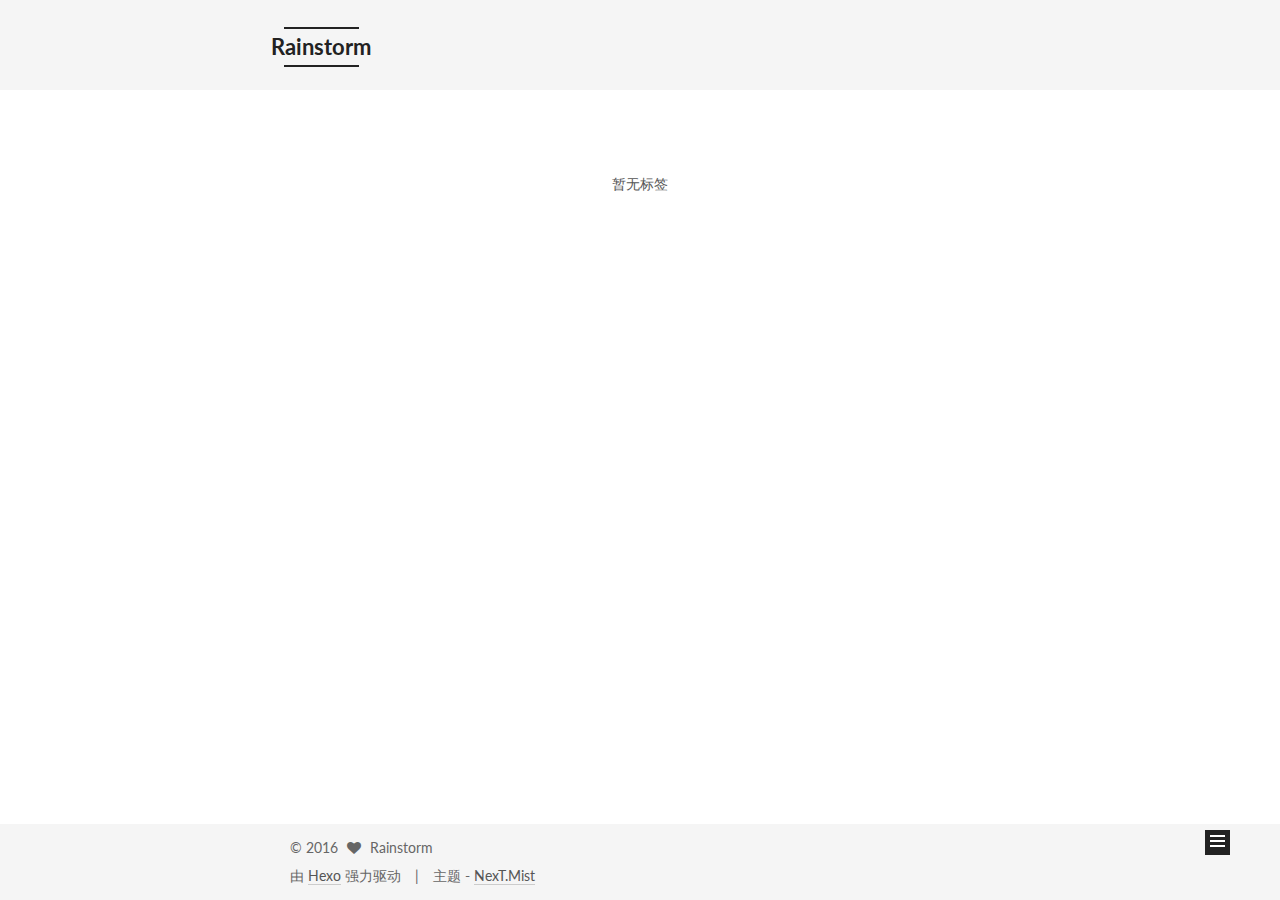
<file: tags/index.html>
<!doctype html>



  


<html class="theme-next mist use-motion">
<head>
  <meta charset="UTF-8"/>
<meta http-equiv="X-UA-Compatible" content="IE=edge,chrome=1" />
<meta name="viewport" content="width=device-width, initial-scale=1, maximum-scale=1"/>



<meta http-equiv="Cache-Control" content="no-transform" />
<meta http-equiv="Cache-Control" content="no-siteapp" />












  
  
  <link href="/vendors/fancybox/source/jquery.fancybox.css?v=2.1.5" rel="stylesheet" type="text/css" />




  
  
  
  

  
    
    
  

  

  

  

  

  
    
    
    <link href="//fonts.googleapis.com/css?family=Lato:300,300italic,400,400italic,700,700italic&subset=latin,latin-ext" rel="stylesheet" type="text/css">
  






<link href="/vendors/font-awesome/css/font-awesome.min.css?v=4.4.0" rel="stylesheet" type="text/css" />

<link href="/css/main.css?v=5.0.2" rel="stylesheet" type="text/css" />


  <meta name="keywords" content="Hexo, NexT" />








  <link rel="shortcut icon" type="image/x-icon" href="/favicon.ico?v=5.0.2" />






<meta property="og:type" content="website">
<meta property="og:title" content="tags">
<meta property="og:url" content="http://c-rainstorm.github.io/tags/index.html">
<meta property="og:site_name" content="Rainstorm">
<meta property="og:updated_time" content="2016-10-18T11:40:51.000Z">
<meta name="twitter:card" content="summary">
<meta name="twitter:title" content="tags">



<script type="text/javascript" id="hexo.configuration">
  var NexT = window.NexT || {};
  var CONFIG = {
    scheme: 'Mist',
    sidebar: {"position":"left","display":"post"},
    fancybox: true,
    motion: true,
    duoshuo: {
      userId: '6342332695325967000',
      author: 'Author'
    }
  };
</script>




  <link rel="canonical" href="http://c-rainstorm.github.io/tags/"/>


  <title>
  

  
    标签 | Rainstorm
  
</title>
</head>

<body itemscope itemtype="//schema.org/WebPage" lang="zh-Hans">

  



  <script type="text/javascript">
    var _hmt = _hmt || [];
    (function() {
      var hm = document.createElement("script");
      hm.src = "//hm.baidu.com/hm.js?3ab9e20ff6b8149bdbccc61fdb937aa3";
      var s = document.getElementsByTagName("script")[0];
      s.parentNode.insertBefore(hm, s);
    })();
  </script>








  
  
    
  

  <div class="container one-collumn sidebar-position-left  ">
    <div class="headband"></div>

    <header id="header" class="header" itemscope itemtype="//schema.org/WPHeader">
      <div class="header-inner"><div class="site-meta ">
  

  <div class="custom-logo-site-title">
    <a href="/"  class="brand" rel="start">
      <span class="logo-line-before"><i></i></span>
      <span class="site-title">Rainstorm</span>
      <span class="logo-line-after"><i></i></span>
    </a>
  </div>
  <p class="site-subtitle"></p>
</div>

<div class="site-nav-toggle">
  <button>
    <span class="btn-bar"></span>
    <span class="btn-bar"></span>
    <span class="btn-bar"></span>
  </button>
</div>

<nav class="site-nav">
  

  
    <ul id="menu" class="menu">
      
        
        <li class="menu-item menu-item-home">
          <a href="/" rel="section">
            
            首页
          </a>
        </li>
      
        
        <li class="menu-item menu-item-archives">
          <a href="/archives" rel="section">
            
            归档
          </a>
        </li>
      
        
        <li class="menu-item menu-item-categories">
          <a href="/categories" rel="section">
            
            分类
          </a>
        </li>
      
        
        <li class="menu-item menu-item-tags">
          <a href="/tags" rel="section">
            
            标签
          </a>
        </li>
      

      
    </ul>
  

  
</nav>

 </div>
    </header>

    <main id="main" class="main">
      <div class="main-inner">
        <div class="content-wrap">
          <div id="content" class="content">
            

  <div id="posts" class="posts-expand">
    
    
      <div class="tag-cloud">
        <div class="tag-cloud-title">
            暂无标签
        </div>
        <div class="tag-cloud-tags">
          
        </div>
      </div>
    
  </div>


          </div>
          


          
  <div class="comments" id="comments">
    
      <div class="ds-thread" data-thread-key="tags/index.html"
           data-title="tags" data-url="http://c-rainstorm.github.io/tags/index.html">
      </div>
    
  </div>


        </div>
        
          
  
  <div class="sidebar-toggle">
    <div class="sidebar-toggle-line-wrap">
      <span class="sidebar-toggle-line sidebar-toggle-line-first"></span>
      <span class="sidebar-toggle-line sidebar-toggle-line-middle"></span>
      <span class="sidebar-toggle-line sidebar-toggle-line-last"></span>
    </div>
  </div>

  <aside id="sidebar" class="sidebar">
    <div class="sidebar-inner">

      

      

      <section class="site-overview sidebar-panel  sidebar-panel-active ">
        <div class="site-author motion-element" itemprop="author" itemscope itemtype="//schema.org/Person">
          <img class="site-author-image" itemprop="image"
               src="/images/avatar.jpg"
               alt="Rainstorm" />
          <p class="site-author-name" itemprop="name">Rainstorm</p>
          <p class="site-description motion-element" itemprop="description"></p>
        </div>
        <nav class="site-state motion-element">
          <div class="site-state-item site-state-posts">
            <a href="/archives">
              <span class="site-state-item-count">1</span>
              <span class="site-state-item-name">日志</span>
            </a>
          </div>

          

          

        </nav>

        

        <div class="links-of-author motion-element">
          
            
              <span class="links-of-author-item">
                <a href="https://github.com/c-rainstorm" target="_blank" title="GitHub">
                  
                    <i class="fa fa-fw fa-github"></i>
                  
                  GitHub
                </a>
              </span>
            
          
        </div>

        
        

        
        

      </section>

      

    </div>
  </aside>


        
      </div>
    </main>

    <footer id="footer" class="footer">
      <div class="footer-inner">
        <div class="copyright" >
  
  &copy; 
  <span itemprop="copyrightYear">2016</span>
  <span class="with-love">
    <i class="fa fa-heart"></i>
  </span>
  <span class="author" itemprop="copyrightHolder">Rainstorm</span>
</div>

<div class="powered-by">
  由 <a class="theme-link" href="https://hexo.io">Hexo</a> 强力驱动
</div>

<div class="theme-info">
  主题 -
  <a class="theme-link" href="https://github.com/iissnan/hexo-theme-next">
    NexT.Mist
  </a>
</div>

        

        
      </div>
    </footer>

    <div class="back-to-top">
      <i class="fa fa-arrow-up"></i>
    </div>
  </div>

  

<script type="text/javascript">
  if (Object.prototype.toString.call(window.Promise) !== '[object Function]') {
    window.Promise = null;
  }
</script>









  



  
  <script type="text/javascript" src="/vendors/jquery/index.js?v=2.1.3"></script>

  
  <script type="text/javascript" src="/vendors/fastclick/lib/fastclick.min.js?v=1.0.6"></script>

  
  <script type="text/javascript" src="/vendors/jquery_lazyload/jquery.lazyload.js?v=1.9.7"></script>

  
  <script type="text/javascript" src="/vendors/velocity/velocity.min.js?v=1.2.1"></script>

  
  <script type="text/javascript" src="/vendors/velocity/velocity.ui.min.js?v=1.2.1"></script>

  
  <script type="text/javascript" src="/vendors/fancybox/source/jquery.fancybox.pack.js?v=2.1.5"></script>


  


  <script type="text/javascript" src="/js/src/utils.js?v=5.0.2"></script>

  <script type="text/javascript" src="/js/src/motion.js?v=5.0.2"></script>



  
  

  

  


  <script type="text/javascript" src="/js/src/bootstrap.js?v=5.0.2"></script>



  

  
    
  

  <script type="text/javascript">
    var duoshuoQuery = {short_name:"rainstorm"};
    (function() {
      var ds = document.createElement('script');
      ds.type = 'text/javascript';ds.async = true;
      ds.id = 'duoshuo-script';
      ds.src = (document.location.protocol == 'https:' ? 'https:' : 'http:') + '//static.duoshuo.com/embed.js';
      ds.charset = 'UTF-8';
      (document.getElementsByTagName('head')[0]
      || document.getElementsByTagName('body')[0]).appendChild(ds);
    })();
  </script>

  
    
    <script src="/vendors/ua-parser-js/dist/ua-parser.min.js?v=0.7.9"></script>
    <script src="/js/src/hook-duoshuo.js"></script>
  






  
  

  

  

  
  <script src="https://cdn1.lncld.net/static/js/av-core-mini-0.6.1.js"></script>
  <script>AV.initialize("7YbhYE2FOsz1tEmP6G4vcWmb-gzGzoHsz", "oPyPiu4Cikl6TQjx725oQ8xu");</script>
  <script>
    function showTime(Counter) {
      var query = new AV.Query(Counter);
      var entries = [];
      var $visitors = $(".leancloud_visitors");

      $visitors.each(function () {
        entries.push( $(this).attr("id").trim() );
      });

      query.containedIn('url', entries);
      query.find()
        .done(function (results) {
          var COUNT_CONTAINER_REF = '.leancloud-visitors-count';

          if (results.length === 0) {
            $visitors.find(COUNT_CONTAINER_REF).text(0);
            return;
          }

          for (var i = 0; i < results.length; i++) {
            var item = results[i];
            var url = item.get('url');
            var time = item.get('time');
            var element = document.getElementById(url);

            $(element).find(COUNT_CONTAINER_REF).text(time);
          }
          for(var i = 0; i < entries.length; i++) {
            var url = entries[i];
            var element = document.getElementById(url);
            var countSpan = $(element).find(COUNT_CONTAINER_REF);
            if( countSpan.text() == '') {
              countSpan.text(0);
            }
          }
        })
        .fail(function (object, error) {
          console.log("Error: " + error.code + " " + error.message);
        });
    }

    function addCount(Counter) {
      var $visitors = $(".leancloud_visitors");
      var url = $visitors.attr('id').trim();
      var title = $visitors.attr('data-flag-title').trim();
      var query = new AV.Query(Counter);

      query.equalTo("url", url);
      query.find({
        success: function(results) {
          if (results.length > 0) {
            var counter = results[0];
            counter.fetchWhenSave(true);
            counter.increment("time");
            counter.save(null, {
              success: function(counter) {
                var $element = $(document.getElementById(url));
                $element.find('.leancloud-visitors-count').text(counter.get('time'));
              },
              error: function(counter, error) {
                console.log('Failed to save Visitor num, with error message: ' + error.message);
              }
            });
          } else {
            var newcounter = new Counter();
            /* Set ACL */
            var acl = new AV.ACL();
            acl.setPublicReadAccess(true);
            acl.setPublicWriteAccess(true);
            newcounter.setACL(acl);
            /* End Set ACL */
            newcounter.set("title", title);
            newcounter.set("url", url);
            newcounter.set("time", 1);
            newcounter.save(null, {
              success: function(newcounter) {
                var $element = $(document.getElementById(url));
                $element.find('.leancloud-visitors-count').text(newcounter.get('time'));
              },
              error: function(newcounter, error) {
                console.log('Failed to create');
              }
            });
          }
        },
        error: function(error) {
          console.log('Error:' + error.code + " " + error.message);
        }
      });
    }

    $(function() {
      var Counter = AV.Object.extend("Counter");
      if ($('.leancloud_visitors').length == 1) {
        addCount(Counter);
      } else if ($('.post-title-link').length > 1) {
        showTime(Counter);
      }
    });
  </script>



  

  


</body>
</html>
</file>
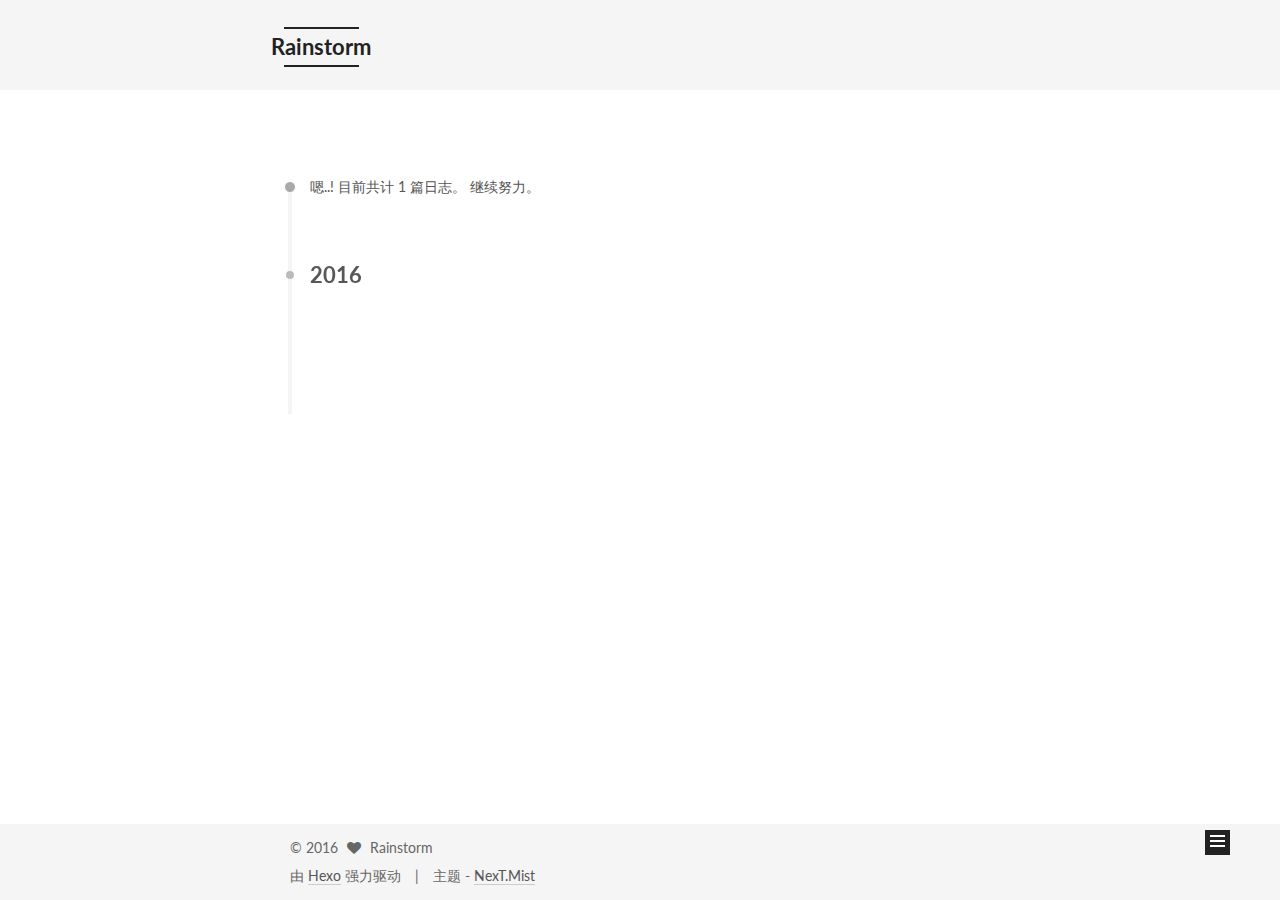
<file: archives/2016/index.html>
<!doctype html>



  


<html class="theme-next mist use-motion">
<head>
  <meta charset="UTF-8"/>
<meta http-equiv="X-UA-Compatible" content="IE=edge,chrome=1" />
<meta name="viewport" content="width=device-width, initial-scale=1, maximum-scale=1"/>



<meta http-equiv="Cache-Control" content="no-transform" />
<meta http-equiv="Cache-Control" content="no-siteapp" />












  
  
  <link href="/vendors/fancybox/source/jquery.fancybox.css?v=2.1.5" rel="stylesheet" type="text/css" />




  
  
  
  

  
    
    
  

  

  

  

  

  
    
    
    <link href="//fonts.googleapis.com/css?family=Lato:300,300italic,400,400italic,700,700italic&subset=latin,latin-ext" rel="stylesheet" type="text/css">
  






<link href="/vendors/font-awesome/css/font-awesome.min.css?v=4.4.0" rel="stylesheet" type="text/css" />

<link href="/css/main.css?v=5.0.2" rel="stylesheet" type="text/css" />


  <meta name="keywords" content="Hexo, NexT" />








  <link rel="shortcut icon" type="image/x-icon" href="/favicon.ico?v=5.0.2" />






<meta name="description" content="Less is more.">
<meta property="og:type" content="website">
<meta property="og:title" content="Rainstorm">
<meta property="og:url" content="http://c-rainstorm.github.io/archives/2016/index.html">
<meta property="og:site_name" content="Rainstorm">
<meta property="og:description" content="Less is more.">
<meta name="twitter:card" content="summary">
<meta name="twitter:title" content="Rainstorm">
<meta name="twitter:description" content="Less is more.">



<script type="text/javascript" id="hexo.configuration">
  var NexT = window.NexT || {};
  var CONFIG = {
    scheme: 'Mist',
    sidebar: {"position":"left","display":"post"},
    fancybox: true,
    motion: true,
    duoshuo: {
      userId: '6342332695325967000',
      author: 'Author'
    }
  };
</script>




  <link rel="canonical" href="http://c-rainstorm.github.io/archives/2016/"/>


  <title> 归档 | Rainstorm </title>
</head>

<body itemscope itemtype="//schema.org/WebPage" lang="zh-Hans">

  



  <script type="text/javascript">
    var _hmt = _hmt || [];
    (function() {
      var hm = document.createElement("script");
      hm.src = "//hm.baidu.com/hm.js?3ab9e20ff6b8149bdbccc61fdb937aa3";
      var s = document.getElementsByTagName("script")[0];
      s.parentNode.insertBefore(hm, s);
    })();
  </script>








  
  
    
  

  <div class="container one-collumn sidebar-position-left  page-archive  ">
    <div class="headband"></div>

    <header id="header" class="header" itemscope itemtype="//schema.org/WPHeader">
      <div class="header-inner"><div class="site-meta ">
  

  <div class="custom-logo-site-title">
    <a href="/"  class="brand" rel="start">
      <span class="logo-line-before"><i></i></span>
      <span class="site-title">Rainstorm</span>
      <span class="logo-line-after"><i></i></span>
    </a>
  </div>
  <p class="site-subtitle"></p>
</div>

<div class="site-nav-toggle">
  <button>
    <span class="btn-bar"></span>
    <span class="btn-bar"></span>
    <span class="btn-bar"></span>
  </button>
</div>

<nav class="site-nav">
  

  
    <ul id="menu" class="menu">
      
        
        <li class="menu-item menu-item-home">
          <a href="/" rel="section">
            
            首页
          </a>
        </li>
      
        
        <li class="menu-item menu-item-archives">
          <a href="/archives" rel="section">
            
            归档
          </a>
        </li>
      
        
        <li class="menu-item menu-item-categories">
          <a href="/categories" rel="section">
            
            分类
          </a>
        </li>
      
        
        <li class="menu-item menu-item-tags">
          <a href="/tags" rel="section">
            
            标签
          </a>
        </li>
      

      
    </ul>
  

  
</nav>

 </div>
    </header>

    <main id="main" class="main">
      <div class="main-inner">
        <div class="content-wrap">
          <div id="content" class="content">
            

  <section id="posts" class="posts-collapse">
    <span class="archive-move-on"></span>

    <span class="archive-page-counter">
      
      
      
        
      
      嗯..! 目前共计 1 篇日志。 继续努力。
    </span>

    

      
      
      

      
        
        <div class="collection-title">
          <h2 class="archive-year motion-element" id="archive-year-2016">2016</h2>
        </div>
      
      

      

  <article class="post post-type-normal" itemscope itemtype="//schema.org/Article">
    <header class="post-header">

      <h1 class="post-title">
        
            <a class="post-title-link" href="/2016/10/18/hello-world/" itemprop="url">
              
                <span itemprop="name">Hello World</span>
              
            </a>
        
      </h1>

      <div class="post-meta">
        <time class="post-time" itemprop="dateCreated"
              datetime="2016-10-18T21:00:07+08:00"
              content="2016-10-18" >
          10-18
        </time>
      </div>

    </header>
  </article>



    

  </section>

  



          </div>
          


          

        </div>
        
          
  
  <div class="sidebar-toggle">
    <div class="sidebar-toggle-line-wrap">
      <span class="sidebar-toggle-line sidebar-toggle-line-first"></span>
      <span class="sidebar-toggle-line sidebar-toggle-line-middle"></span>
      <span class="sidebar-toggle-line sidebar-toggle-line-last"></span>
    </div>
  </div>

  <aside id="sidebar" class="sidebar">
    <div class="sidebar-inner">

      

      

      <section class="site-overview sidebar-panel  sidebar-panel-active ">
        <div class="site-author motion-element" itemprop="author" itemscope itemtype="//schema.org/Person">
          <img class="site-author-image" itemprop="image"
               src="/images/avatar.jpg"
               alt="Rainstorm" />
          <p class="site-author-name" itemprop="name">Rainstorm</p>
          <p class="site-description motion-element" itemprop="description">Less is more.</p>
        </div>
        <nav class="site-state motion-element">
          <div class="site-state-item site-state-posts">
            <a href="/archives">
              <span class="site-state-item-count">1</span>
              <span class="site-state-item-name">日志</span>
            </a>
          </div>

          
            <div class="site-state-item site-state-categories">
              <a href="/categories">
                <span class="site-state-item-count">3</span>
                <span class="site-state-item-name">分类</span>
              </a>
            </div>
          

          
            <div class="site-state-item site-state-tags">
              <a href="/tags">
                <span class="site-state-item-count">4</span>
                <span class="site-state-item-name">标签</span>
              </a>
            </div>
          

        </nav>

        

        <div class="links-of-author motion-element">
          
            
              <span class="links-of-author-item">
                <a href="https://github.com/c-rainstorm" target="_blank" title="GitHub">
                  
                    <i class="fa fa-fw fa-github"></i>
                  
                  GitHub
                </a>
              </span>
            
          
        </div>

        
        

        
        

      </section>

      

    </div>
  </aside>


        
      </div>
    </main>

    <footer id="footer" class="footer">
      <div class="footer-inner">
        <div class="copyright" >
  
  &copy; 
  <span itemprop="copyrightYear">2016</span>
  <span class="with-love">
    <i class="fa fa-heart"></i>
  </span>
  <span class="author" itemprop="copyrightHolder">Rainstorm</span>
</div>

<div class="powered-by">
  由 <a class="theme-link" href="https://hexo.io">Hexo</a> 强力驱动
</div>

<div class="theme-info">
  主题 -
  <a class="theme-link" href="https://github.com/iissnan/hexo-theme-next">
    NexT.Mist
  </a>
</div>

        

        
      </div>
    </footer>

    <div class="back-to-top">
      <i class="fa fa-arrow-up"></i>
    </div>
  </div>

  

<script type="text/javascript">
  if (Object.prototype.toString.call(window.Promise) !== '[object Function]') {
    window.Promise = null;
  }
</script>









  



  
  <script type="text/javascript" src="/vendors/jquery/index.js?v=2.1.3"></script>

  
  <script type="text/javascript" src="/vendors/fastclick/lib/fastclick.min.js?v=1.0.6"></script>

  
  <script type="text/javascript" src="/vendors/jquery_lazyload/jquery.lazyload.js?v=1.9.7"></script>

  
  <script type="text/javascript" src="/vendors/velocity/velocity.min.js?v=1.2.1"></script>

  
  <script type="text/javascript" src="/vendors/velocity/velocity.ui.min.js?v=1.2.1"></script>

  
  <script type="text/javascript" src="/vendors/fancybox/source/jquery.fancybox.pack.js?v=2.1.5"></script>


  


  <script type="text/javascript" src="/js/src/utils.js?v=5.0.2"></script>

  <script type="text/javascript" src="/js/src/motion.js?v=5.0.2"></script>



  
  

  
  
    <script type="text/javascript" id="motion.page.archive">
      $('.archive-year').velocity('transition.slideLeftIn');
    </script>
  


  


  <script type="text/javascript" src="/js/src/bootstrap.js?v=5.0.2"></script>



  

  
    
  

  <script type="text/javascript">
    var duoshuoQuery = {short_name:"rainstorm"};
    (function() {
      var ds = document.createElement('script');
      ds.type = 'text/javascript';ds.async = true;
      ds.id = 'duoshuo-script';
      ds.src = (document.location.protocol == 'https:' ? 'https:' : 'http:') + '//static.duoshuo.com/embed.js';
      ds.charset = 'UTF-8';
      (document.getElementsByTagName('head')[0]
      || document.getElementsByTagName('body')[0]).appendChild(ds);
    })();
  </script>

  
    
    <script src="/vendors/ua-parser-js/dist/ua-parser.min.js?v=0.7.9"></script>
    <script src="/js/src/hook-duoshuo.js"></script>
  






  
  

  

  

  
  <script src="https://cdn1.lncld.net/static/js/av-core-mini-0.6.1.js"></script>
  <script>AV.initialize("7YbhYE2FOsz1tEmP6G4vcWmb-gzGzoHsz", "oPyPiu4Cikl6TQjx725oQ8xu");</script>
  <script>
    function showTime(Counter) {
      var query = new AV.Query(Counter);
      var entries = [];
      var $visitors = $(".leancloud_visitors");

      $visitors.each(function () {
        entries.push( $(this).attr("id").trim() );
      });

      query.containedIn('url', entries);
      query.find()
        .done(function (results) {
          var COUNT_CONTAINER_REF = '.leancloud-visitors-count';

          if (results.length === 0) {
            $visitors.find(COUNT_CONTAINER_REF).text(0);
            return;
          }

          for (var i = 0; i < results.length; i++) {
            var item = results[i];
            var url = item.get('url');
            var time = item.get('time');
            var element = document.getElementById(url);

            $(element).find(COUNT_CONTAINER_REF).text(time);
          }
          for(var i = 0; i < entries.length; i++) {
            var url = entries[i];
            var element = document.getElementById(url);
            var countSpan = $(element).find(COUNT_CONTAINER_REF);
            if( countSpan.text() == '') {
              countSpan.text(0);
            }
          }
        })
        .fail(function (object, error) {
          console.log("Error: " + error.code + " " + error.message);
        });
    }

    function addCount(Counter) {
      var $visitors = $(".leancloud_visitors");
      var url = $visitors.attr('id').trim();
      var title = $visitors.attr('data-flag-title').trim();
      var query = new AV.Query(Counter);

      query.equalTo("url", url);
      query.find({
        success: function(results) {
          if (results.length > 0) {
            var counter = results[0];
            counter.fetchWhenSave(true);
            counter.increment("time");
            counter.save(null, {
              success: function(counter) {
                var $element = $(document.getElementById(url));
                $element.find('.leancloud-visitors-count').text(counter.get('time'));
              },
              error: function(counter, error) {
                console.log('Failed to save Visitor num, with error message: ' + error.message);
              }
            });
          } else {
            var newcounter = new Counter();
            /* Set ACL */
            var acl = new AV.ACL();
            acl.setPublicReadAccess(true);
            acl.setPublicWriteAccess(true);
            newcounter.setACL(acl);
            /* End Set ACL */
            newcounter.set("title", title);
            newcounter.set("url", url);
            newcounter.set("time", 1);
            newcounter.save(null, {
              success: function(newcounter) {
                var $element = $(document.getElementById(url));
                $element.find('.leancloud-visitors-count').text(newcounter.get('time'));
              },
              error: function(newcounter, error) {
                console.log('Failed to create');
              }
            });
          }
        },
        error: function(error) {
          console.log('Error:' + error.code + " " + error.message);
        }
      });
    }

    $(function() {
      var Counter = AV.Object.extend("Counter");
      if ($('.leancloud_visitors').length == 1) {
        addCount(Counter);
      } else if ($('.post-title-link').length > 1) {
        showTime(Counter);
      }
    });
  </script>



  

  


</body>
</html>
</file>
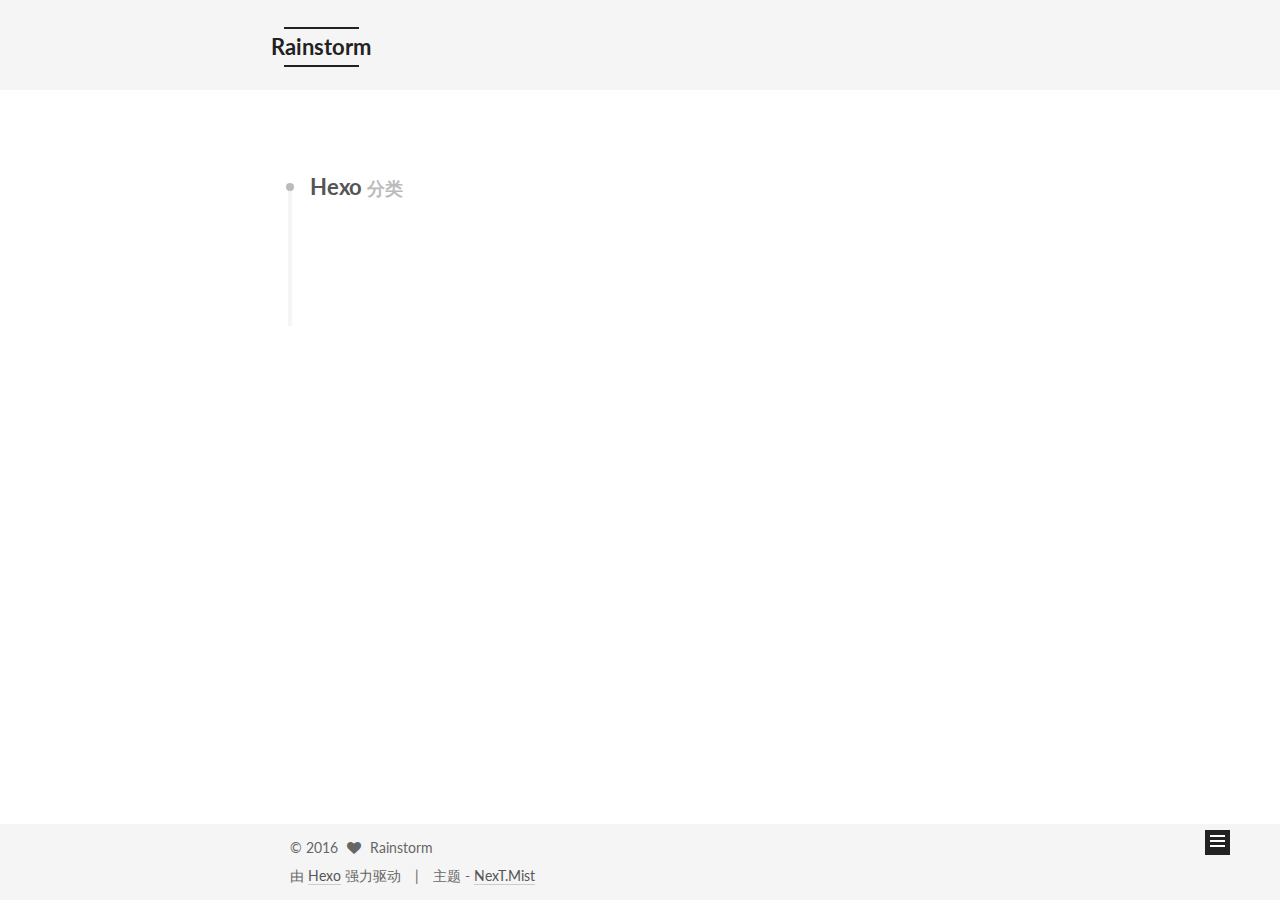
<file: categories/Hexo/index.html>
<!doctype html>



  


<html class="theme-next mist use-motion">
<head>
  <meta charset="UTF-8"/>
<meta http-equiv="X-UA-Compatible" content="IE=edge,chrome=1" />
<meta name="viewport" content="width=device-width, initial-scale=1, maximum-scale=1"/>



<meta http-equiv="Cache-Control" content="no-transform" />
<meta http-equiv="Cache-Control" content="no-siteapp" />












  
  
  <link href="/vendors/fancybox/source/jquery.fancybox.css?v=2.1.5" rel="stylesheet" type="text/css" />




  
  
  
  

  
    
    
  

  

  

  

  

  
    
    
    <link href="//fonts.googleapis.com/css?family=Lato:300,300italic,400,400italic,700,700italic&subset=latin,latin-ext" rel="stylesheet" type="text/css">
  






<link href="/vendors/font-awesome/css/font-awesome.min.css?v=4.4.0" rel="stylesheet" type="text/css" />

<link href="/css/main.css?v=5.0.2" rel="stylesheet" type="text/css" />


  <meta name="keywords" content="Hexo, NexT" />








  <link rel="shortcut icon" type="image/x-icon" href="/favicon.ico?v=5.0.2" />






<meta name="description" content="Less is more.">
<meta property="og:type" content="website">
<meta property="og:title" content="Rainstorm">
<meta property="og:url" content="http://c-rainstorm.github.io/categories/Hexo/index.html">
<meta property="og:site_name" content="Rainstorm">
<meta property="og:description" content="Less is more.">
<meta name="twitter:card" content="summary">
<meta name="twitter:title" content="Rainstorm">
<meta name="twitter:description" content="Less is more.">



<script type="text/javascript" id="hexo.configuration">
  var NexT = window.NexT || {};
  var CONFIG = {
    scheme: 'Mist',
    sidebar: {"position":"left","display":"post"},
    fancybox: true,
    motion: true,
    duoshuo: {
      userId: '6342332695325967000',
      author: 'Author'
    }
  };
</script>




  <link rel="canonical" href="http://c-rainstorm.github.io/categories/Hexo/"/>


  <title> 分类: Hexo | Rainstorm </title>
</head>

<body itemscope itemtype="//schema.org/WebPage" lang="zh-Hans">

  



  <script type="text/javascript">
    var _hmt = _hmt || [];
    (function() {
      var hm = document.createElement("script");
      hm.src = "//hm.baidu.com/hm.js?3ab9e20ff6b8149bdbccc61fdb937aa3";
      var s = document.getElementsByTagName("script")[0];
      s.parentNode.insertBefore(hm, s);
    })();
  </script>








  
  
    
  

  <div class="container one-collumn sidebar-position-left  ">
    <div class="headband"></div>

    <header id="header" class="header" itemscope itemtype="//schema.org/WPHeader">
      <div class="header-inner"><div class="site-meta ">
  

  <div class="custom-logo-site-title">
    <a href="/"  class="brand" rel="start">
      <span class="logo-line-before"><i></i></span>
      <span class="site-title">Rainstorm</span>
      <span class="logo-line-after"><i></i></span>
    </a>
  </div>
  <p class="site-subtitle"></p>
</div>

<div class="site-nav-toggle">
  <button>
    <span class="btn-bar"></span>
    <span class="btn-bar"></span>
    <span class="btn-bar"></span>
  </button>
</div>

<nav class="site-nav">
  

  
    <ul id="menu" class="menu">
      
        
        <li class="menu-item menu-item-home">
          <a href="/" rel="section">
            
            首页
          </a>
        </li>
      
        
        <li class="menu-item menu-item-archives">
          <a href="/archives" rel="section">
            
            归档
          </a>
        </li>
      
        
        <li class="menu-item menu-item-categories">
          <a href="/categories" rel="section">
            
            分类
          </a>
        </li>
      
        
        <li class="menu-item menu-item-tags">
          <a href="/tags" rel="section">
            
            标签
          </a>
        </li>
      

      
    </ul>
  

  
</nav>

 </div>
    </header>

    <main id="main" class="main">
      <div class="main-inner">
        <div class="content-wrap">
          <div id="content" class="content">
            

  <section id="posts" class="posts-collapse">
    <div class="collection-title">
      <h2 >
        Hexo
        <small>分类</small>
      </h2>
    </div>

    
      

  <article class="post post-type-normal" itemscope itemtype="//schema.org/Article">
    <header class="post-header">

      <h1 class="post-title">
        
            <a class="post-title-link" href="/2016/10/18/hello-world/" itemprop="url">
              
                <span itemprop="name">Hello World</span>
              
            </a>
        
      </h1>

      <div class="post-meta">
        <time class="post-time" itemprop="dateCreated"
              datetime="2016-10-18T21:00:07+08:00"
              content="2016-10-18" >
          10-18
        </time>
      </div>

    </header>
  </article>


    
  </section>

  



          </div>
          


          

        </div>
        
          
  
  <div class="sidebar-toggle">
    <div class="sidebar-toggle-line-wrap">
      <span class="sidebar-toggle-line sidebar-toggle-line-first"></span>
      <span class="sidebar-toggle-line sidebar-toggle-line-middle"></span>
      <span class="sidebar-toggle-line sidebar-toggle-line-last"></span>
    </div>
  </div>

  <aside id="sidebar" class="sidebar">
    <div class="sidebar-inner">

      

      

      <section class="site-overview sidebar-panel  sidebar-panel-active ">
        <div class="site-author motion-element" itemprop="author" itemscope itemtype="//schema.org/Person">
          <img class="site-author-image" itemprop="image"
               src="/images/avatar.jpg"
               alt="Rainstorm" />
          <p class="site-author-name" itemprop="name">Rainstorm</p>
          <p class="site-description motion-element" itemprop="description">Less is more.</p>
        </div>
        <nav class="site-state motion-element">
          <div class="site-state-item site-state-posts">
            <a href="/archives">
              <span class="site-state-item-count">1</span>
              <span class="site-state-item-name">日志</span>
            </a>
          </div>

          
            <div class="site-state-item site-state-categories">
              <a href="/categories">
                <span class="site-state-item-count">3</span>
                <span class="site-state-item-name">分类</span>
              </a>
            </div>
          

          
            <div class="site-state-item site-state-tags">
              <a href="/tags">
                <span class="site-state-item-count">4</span>
                <span class="site-state-item-name">标签</span>
              </a>
            </div>
          

        </nav>

        

        <div class="links-of-author motion-element">
          
            
              <span class="links-of-author-item">
                <a href="https://github.com/c-rainstorm" target="_blank" title="GitHub">
                  
                    <i class="fa fa-fw fa-github"></i>
                  
                  GitHub
                </a>
              </span>
            
          
        </div>

        
        

        
        

      </section>

      

    </div>
  </aside>


        
      </div>
    </main>

    <footer id="footer" class="footer">
      <div class="footer-inner">
        <div class="copyright" >
  
  &copy; 
  <span itemprop="copyrightYear">2016</span>
  <span class="with-love">
    <i class="fa fa-heart"></i>
  </span>
  <span class="author" itemprop="copyrightHolder">Rainstorm</span>
</div>

<div class="powered-by">
  由 <a class="theme-link" href="https://hexo.io">Hexo</a> 强力驱动
</div>

<div class="theme-info">
  主题 -
  <a class="theme-link" href="https://github.com/iissnan/hexo-theme-next">
    NexT.Mist
  </a>
</div>

        

        
      </div>
    </footer>

    <div class="back-to-top">
      <i class="fa fa-arrow-up"></i>
    </div>
  </div>

  

<script type="text/javascript">
  if (Object.prototype.toString.call(window.Promise) !== '[object Function]') {
    window.Promise = null;
  }
</script>









  



  
  <script type="text/javascript" src="/vendors/jquery/index.js?v=2.1.3"></script>

  
  <script type="text/javascript" src="/vendors/fastclick/lib/fastclick.min.js?v=1.0.6"></script>

  
  <script type="text/javascript" src="/vendors/jquery_lazyload/jquery.lazyload.js?v=1.9.7"></script>

  
  <script type="text/javascript" src="/vendors/velocity/velocity.min.js?v=1.2.1"></script>

  
  <script type="text/javascript" src="/vendors/velocity/velocity.ui.min.js?v=1.2.1"></script>

  
  <script type="text/javascript" src="/vendors/fancybox/source/jquery.fancybox.pack.js?v=2.1.5"></script>


  


  <script type="text/javascript" src="/js/src/utils.js?v=5.0.2"></script>

  <script type="text/javascript" src="/js/src/motion.js?v=5.0.2"></script>



  
  

  

  


  <script type="text/javascript" src="/js/src/bootstrap.js?v=5.0.2"></script>



  

  
    
  

  <script type="text/javascript">
    var duoshuoQuery = {short_name:"rainstorm"};
    (function() {
      var ds = document.createElement('script');
      ds.type = 'text/javascript';ds.async = true;
      ds.id = 'duoshuo-script';
      ds.src = (document.location.protocol == 'https:' ? 'https:' : 'http:') + '//static.duoshuo.com/embed.js';
      ds.charset = 'UTF-8';
      (document.getElementsByTagName('head')[0]
      || document.getElementsByTagName('body')[0]).appendChild(ds);
    })();
  </script>

  
    
    <script src="/vendors/ua-parser-js/dist/ua-parser.min.js?v=0.7.9"></script>
    <script src="/js/src/hook-duoshuo.js"></script>
  






  
  

  

  

  
  <script src="https://cdn1.lncld.net/static/js/av-core-mini-0.6.1.js"></script>
  <script>AV.initialize("7YbhYE2FOsz1tEmP6G4vcWmb-gzGzoHsz", "oPyPiu4Cikl6TQjx725oQ8xu");</script>
  <script>
    function showTime(Counter) {
      var query = new AV.Query(Counter);
      var entries = [];
      var $visitors = $(".leancloud_visitors");

      $visitors.each(function () {
        entries.push( $(this).attr("id").trim() );
      });

      query.containedIn('url', entries);
      query.find()
        .done(function (results) {
          var COUNT_CONTAINER_REF = '.leancloud-visitors-count';

          if (results.length === 0) {
            $visitors.find(COUNT_CONTAINER_REF).text(0);
            return;
          }

          for (var i = 0; i < results.length; i++) {
            var item = results[i];
            var url = item.get('url');
            var time = item.get('time');
            var element = document.getElementById(url);

            $(element).find(COUNT_CONTAINER_REF).text(time);
          }
          for(var i = 0; i < entries.length; i++) {
            var url = entries[i];
            var element = document.getElementById(url);
            var countSpan = $(element).find(COUNT_CONTAINER_REF);
            if( countSpan.text() == '') {
              countSpan.text(0);
            }
          }
        })
        .fail(function (object, error) {
          console.log("Error: " + error.code + " " + error.message);
        });
    }

    function addCount(Counter) {
      var $visitors = $(".leancloud_visitors");
      var url = $visitors.attr('id').trim();
      var title = $visitors.attr('data-flag-title').trim();
      var query = new AV.Query(Counter);

      query.equalTo("url", url);
      query.find({
        success: function(results) {
          if (results.length > 0) {
            var counter = results[0];
            counter.fetchWhenSave(true);
            counter.increment("time");
            counter.save(null, {
              success: function(counter) {
                var $element = $(document.getElementById(url));
                $element.find('.leancloud-visitors-count').text(counter.get('time'));
              },
              error: function(counter, error) {
                console.log('Failed to save Visitor num, with error message: ' + error.message);
              }
            });
          } else {
            var newcounter = new Counter();
            /* Set ACL */
            var acl = new AV.ACL();
            acl.setPublicReadAccess(true);
            acl.setPublicWriteAccess(true);
            newcounter.setACL(acl);
            /* End Set ACL */
            newcounter.set("title", title);
            newcounter.set("url", url);
            newcounter.set("time", 1);
            newcounter.save(null, {
              success: function(newcounter) {
                var $element = $(document.getElementById(url));
                $element.find('.leancloud-visitors-count').text(newcounter.get('time'));
              },
              error: function(newcounter, error) {
                console.log('Failed to create');
              }
            });
          }
        },
        error: function(error) {
          console.log('Error:' + error.code + " " + error.message);
        }
      });
    }

    $(function() {
      var Counter = AV.Object.extend("Counter");
      if ($('.leancloud_visitors').length == 1) {
        addCount(Counter);
      } else if ($('.post-title-link').length > 1) {
        showTime(Counter);
      }
    });
  </script>



  

  


</body>
</html>
</file>
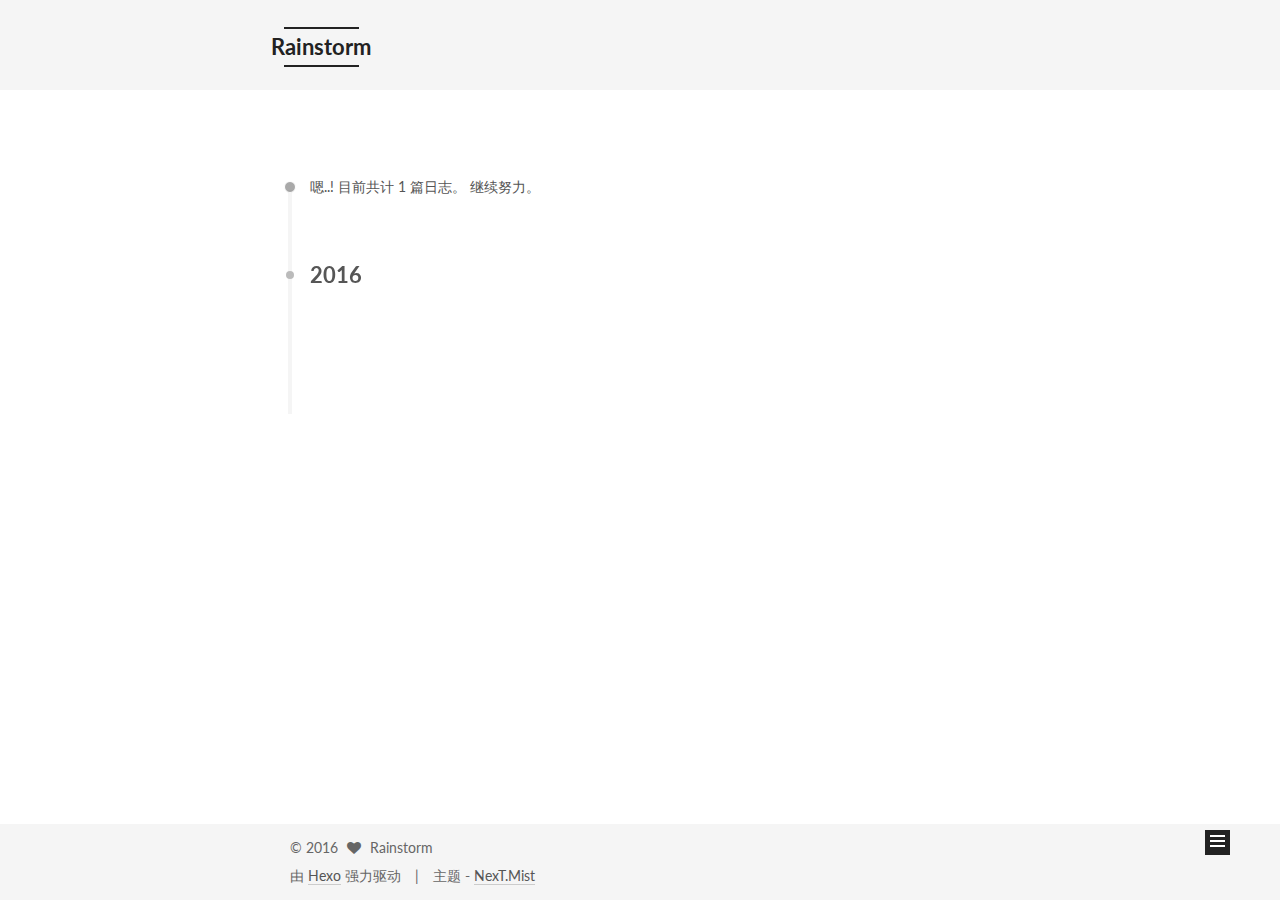
<file: archives/2016/10/index.html>
<!doctype html>



  


<html class="theme-next mist use-motion">
<head>
  <meta charset="UTF-8"/>
<meta http-equiv="X-UA-Compatible" content="IE=edge,chrome=1" />
<meta name="viewport" content="width=device-width, initial-scale=1, maximum-scale=1"/>



<meta http-equiv="Cache-Control" content="no-transform" />
<meta http-equiv="Cache-Control" content="no-siteapp" />












  
  
  <link href="/vendors/fancybox/source/jquery.fancybox.css?v=2.1.5" rel="stylesheet" type="text/css" />




  
  
  
  

  
    
    
  

  

  

  

  

  
    
    
    <link href="//fonts.googleapis.com/css?family=Lato:300,300italic,400,400italic,700,700italic&subset=latin,latin-ext" rel="stylesheet" type="text/css">
  






<link href="/vendors/font-awesome/css/font-awesome.min.css?v=4.4.0" rel="stylesheet" type="text/css" />

<link href="/css/main.css?v=5.0.2" rel="stylesheet" type="text/css" />


  <meta name="keywords" content="Hexo, NexT" />








  <link rel="shortcut icon" type="image/x-icon" href="/favicon.ico?v=5.0.2" />






<meta name="description" content="Less is more.">
<meta property="og:type" content="website">
<meta property="og:title" content="Rainstorm">
<meta property="og:url" content="http://c-rainstorm.github.io/archives/2016/10/index.html">
<meta property="og:site_name" content="Rainstorm">
<meta property="og:description" content="Less is more.">
<meta name="twitter:card" content="summary">
<meta name="twitter:title" content="Rainstorm">
<meta name="twitter:description" content="Less is more.">



<script type="text/javascript" id="hexo.configuration">
  var NexT = window.NexT || {};
  var CONFIG = {
    scheme: 'Mist',
    sidebar: {"position":"left","display":"post"},
    fancybox: true,
    motion: true,
    duoshuo: {
      userId: '6342332695325967000',
      author: 'Author'
    }
  };
</script>




  <link rel="canonical" href="http://c-rainstorm.github.io/archives/2016/10/"/>


  <title> 归档 | Rainstorm </title>
</head>

<body itemscope itemtype="//schema.org/WebPage" lang="zh-Hans">

  



  <script type="text/javascript">
    var _hmt = _hmt || [];
    (function() {
      var hm = document.createElement("script");
      hm.src = "//hm.baidu.com/hm.js?3ab9e20ff6b8149bdbccc61fdb937aa3";
      var s = document.getElementsByTagName("script")[0];
      s.parentNode.insertBefore(hm, s);
    })();
  </script>








  
  
    
  

  <div class="container one-collumn sidebar-position-left  page-archive  ">
    <div class="headband"></div>

    <header id="header" class="header" itemscope itemtype="//schema.org/WPHeader">
      <div class="header-inner"><div class="site-meta ">
  

  <div class="custom-logo-site-title">
    <a href="/"  class="brand" rel="start">
      <span class="logo-line-before"><i></i></span>
      <span class="site-title">Rainstorm</span>
      <span class="logo-line-after"><i></i></span>
    </a>
  </div>
  <p class="site-subtitle"></p>
</div>

<div class="site-nav-toggle">
  <button>
    <span class="btn-bar"></span>
    <span class="btn-bar"></span>
    <span class="btn-bar"></span>
  </button>
</div>

<nav class="site-nav">
  

  
    <ul id="menu" class="menu">
      
        
        <li class="menu-item menu-item-home">
          <a href="/" rel="section">
            
            首页
          </a>
        </li>
      
        
        <li class="menu-item menu-item-archives">
          <a href="/archives" rel="section">
            
            归档
          </a>
        </li>
      
        
        <li class="menu-item menu-item-categories">
          <a href="/categories" rel="section">
            
            分类
          </a>
        </li>
      
        
        <li class="menu-item menu-item-tags">
          <a href="/tags" rel="section">
            
            标签
          </a>
        </li>
      

      
    </ul>
  

  
</nav>

 </div>
    </header>

    <main id="main" class="main">
      <div class="main-inner">
        <div class="content-wrap">
          <div id="content" class="content">
            

  <section id="posts" class="posts-collapse">
    <span class="archive-move-on"></span>

    <span class="archive-page-counter">
      
      
      
        
      
      嗯..! 目前共计 1 篇日志。 继续努力。
    </span>

    

      
      
      

      
        
        <div class="collection-title">
          <h2 class="archive-year motion-element" id="archive-year-2016">2016</h2>
        </div>
      
      

      

  <article class="post post-type-normal" itemscope itemtype="//schema.org/Article">
    <header class="post-header">

      <h1 class="post-title">
        
            <a class="post-title-link" href="/2016/10/18/hello-world/" itemprop="url">
              
                <span itemprop="name">Hello World</span>
              
            </a>
        
      </h1>

      <div class="post-meta">
        <time class="post-time" itemprop="dateCreated"
              datetime="2016-10-18T21:00:07+08:00"
              content="2016-10-18" >
          10-18
        </time>
      </div>

    </header>
  </article>



    

  </section>

  



          </div>
          


          

        </div>
        
          
  
  <div class="sidebar-toggle">
    <div class="sidebar-toggle-line-wrap">
      <span class="sidebar-toggle-line sidebar-toggle-line-first"></span>
      <span class="sidebar-toggle-line sidebar-toggle-line-middle"></span>
      <span class="sidebar-toggle-line sidebar-toggle-line-last"></span>
    </div>
  </div>

  <aside id="sidebar" class="sidebar">
    <div class="sidebar-inner">

      

      

      <section class="site-overview sidebar-panel  sidebar-panel-active ">
        <div class="site-author motion-element" itemprop="author" itemscope itemtype="//schema.org/Person">
          <img class="site-author-image" itemprop="image"
               src="/images/avatar.jpg"
               alt="Rainstorm" />
          <p class="site-author-name" itemprop="name">Rainstorm</p>
          <p class="site-description motion-element" itemprop="description">Less is more.</p>
        </div>
        <nav class="site-state motion-element">
          <div class="site-state-item site-state-posts">
            <a href="/archives">
              <span class="site-state-item-count">1</span>
              <span class="site-state-item-name">日志</span>
            </a>
          </div>

          
            <div class="site-state-item site-state-categories">
              <a href="/categories">
                <span class="site-state-item-count">3</span>
                <span class="site-state-item-name">分类</span>
              </a>
            </div>
          

          
            <div class="site-state-item site-state-tags">
              <a href="/tags">
                <span class="site-state-item-count">4</span>
                <span class="site-state-item-name">标签</span>
              </a>
            </div>
          

        </nav>

        

        <div class="links-of-author motion-element">
          
            
              <span class="links-of-author-item">
                <a href="https://github.com/c-rainstorm" target="_blank" title="GitHub">
                  
                    <i class="fa fa-fw fa-github"></i>
                  
                  GitHub
                </a>
              </span>
            
          
        </div>

        
        

        
        

      </section>

      

    </div>
  </aside>


        
      </div>
    </main>

    <footer id="footer" class="footer">
      <div class="footer-inner">
        <div class="copyright" >
  
  &copy; 
  <span itemprop="copyrightYear">2016</span>
  <span class="with-love">
    <i class="fa fa-heart"></i>
  </span>
  <span class="author" itemprop="copyrightHolder">Rainstorm</span>
</div>

<div class="powered-by">
  由 <a class="theme-link" href="https://hexo.io">Hexo</a> 强力驱动
</div>

<div class="theme-info">
  主题 -
  <a class="theme-link" href="https://github.com/iissnan/hexo-theme-next">
    NexT.Mist
  </a>
</div>

        

        
      </div>
    </footer>

    <div class="back-to-top">
      <i class="fa fa-arrow-up"></i>
    </div>
  </div>

  

<script type="text/javascript">
  if (Object.prototype.toString.call(window.Promise) !== '[object Function]') {
    window.Promise = null;
  }
</script>









  



  
  <script type="text/javascript" src="/vendors/jquery/index.js?v=2.1.3"></script>

  
  <script type="text/javascript" src="/vendors/fastclick/lib/fastclick.min.js?v=1.0.6"></script>

  
  <script type="text/javascript" src="/vendors/jquery_lazyload/jquery.lazyload.js?v=1.9.7"></script>

  
  <script type="text/javascript" src="/vendors/velocity/velocity.min.js?v=1.2.1"></script>

  
  <script type="text/javascript" src="/vendors/velocity/velocity.ui.min.js?v=1.2.1"></script>

  
  <script type="text/javascript" src="/vendors/fancybox/source/jquery.fancybox.pack.js?v=2.1.5"></script>


  


  <script type="text/javascript" src="/js/src/utils.js?v=5.0.2"></script>

  <script type="text/javascript" src="/js/src/motion.js?v=5.0.2"></script>



  
  

  
  
    <script type="text/javascript" id="motion.page.archive">
      $('.archive-year').velocity('transition.slideLeftIn');
    </script>
  


  


  <script type="text/javascript" src="/js/src/bootstrap.js?v=5.0.2"></script>



  

  
    
  

  <script type="text/javascript">
    var duoshuoQuery = {short_name:"rainstorm"};
    (function() {
      var ds = document.createElement('script');
      ds.type = 'text/javascript';ds.async = true;
      ds.id = 'duoshuo-script';
      ds.src = (document.location.protocol == 'https:' ? 'https:' : 'http:') + '//static.duoshuo.com/embed.js';
      ds.charset = 'UTF-8';
      (document.getElementsByTagName('head')[0]
      || document.getElementsByTagName('body')[0]).appendChild(ds);
    })();
  </script>

  
    
    <script src="/vendors/ua-parser-js/dist/ua-parser.min.js?v=0.7.9"></script>
    <script src="/js/src/hook-duoshuo.js"></script>
  






  
  

  

  

  
  <script src="https://cdn1.lncld.net/static/js/av-core-mini-0.6.1.js"></script>
  <script>AV.initialize("7YbhYE2FOsz1tEmP6G4vcWmb-gzGzoHsz", "oPyPiu4Cikl6TQjx725oQ8xu");</script>
  <script>
    function showTime(Counter) {
      var query = new AV.Query(Counter);
      var entries = [];
      var $visitors = $(".leancloud_visitors");

      $visitors.each(function () {
        entries.push( $(this).attr("id").trim() );
      });

      query.containedIn('url', entries);
      query.find()
        .done(function (results) {
          var COUNT_CONTAINER_REF = '.leancloud-visitors-count';

          if (results.length === 0) {
            $visitors.find(COUNT_CONTAINER_REF).text(0);
            return;
          }

          for (var i = 0; i < results.length; i++) {
            var item = results[i];
            var url = item.get('url');
            var time = item.get('time');
            var element = document.getElementById(url);

            $(element).find(COUNT_CONTAINER_REF).text(time);
          }
          for(var i = 0; i < entries.length; i++) {
            var url = entries[i];
            var element = document.getElementById(url);
            var countSpan = $(element).find(COUNT_CONTAINER_REF);
            if( countSpan.text() == '') {
              countSpan.text(0);
            }
          }
        })
        .fail(function (object, error) {
          console.log("Error: " + error.code + " " + error.message);
        });
    }

    function addCount(Counter) {
      var $visitors = $(".leancloud_visitors");
      var url = $visitors.attr('id').trim();
      var title = $visitors.attr('data-flag-title').trim();
      var query = new AV.Query(Counter);

      query.equalTo("url", url);
      query.find({
        success: function(results) {
          if (results.length > 0) {
            var counter = results[0];
            counter.fetchWhenSave(true);
            counter.increment("time");
            counter.save(null, {
              success: function(counter) {
                var $element = $(document.getElementById(url));
                $element.find('.leancloud-visitors-count').text(counter.get('time'));
              },
              error: function(counter, error) {
                console.log('Failed to save Visitor num, with error message: ' + error.message);
              }
            });
          } else {
            var newcounter = new Counter();
            /* Set ACL */
            var acl = new AV.ACL();
            acl.setPublicReadAccess(true);
            acl.setPublicWriteAccess(true);
            newcounter.setACL(acl);
            /* End Set ACL */
            newcounter.set("title", title);
            newcounter.set("url", url);
            newcounter.set("time", 1);
            newcounter.save(null, {
              success: function(newcounter) {
                var $element = $(document.getElementById(url));
                $element.find('.leancloud-visitors-count').text(newcounter.get('time'));
              },
              error: function(newcounter, error) {
                console.log('Failed to create');
              }
            });
          }
        },
        error: function(error) {
          console.log('Error:' + error.code + " " + error.message);
        }
      });
    }

    $(function() {
      var Counter = AV.Object.extend("Counter");
      if ($('.leancloud_visitors').length == 1) {
        addCount(Counter);
      } else if ($('.post-title-link').length > 1) {
        showTime(Counter);
      }
    });
  </script>



  

  


</body>
</html>
</file>
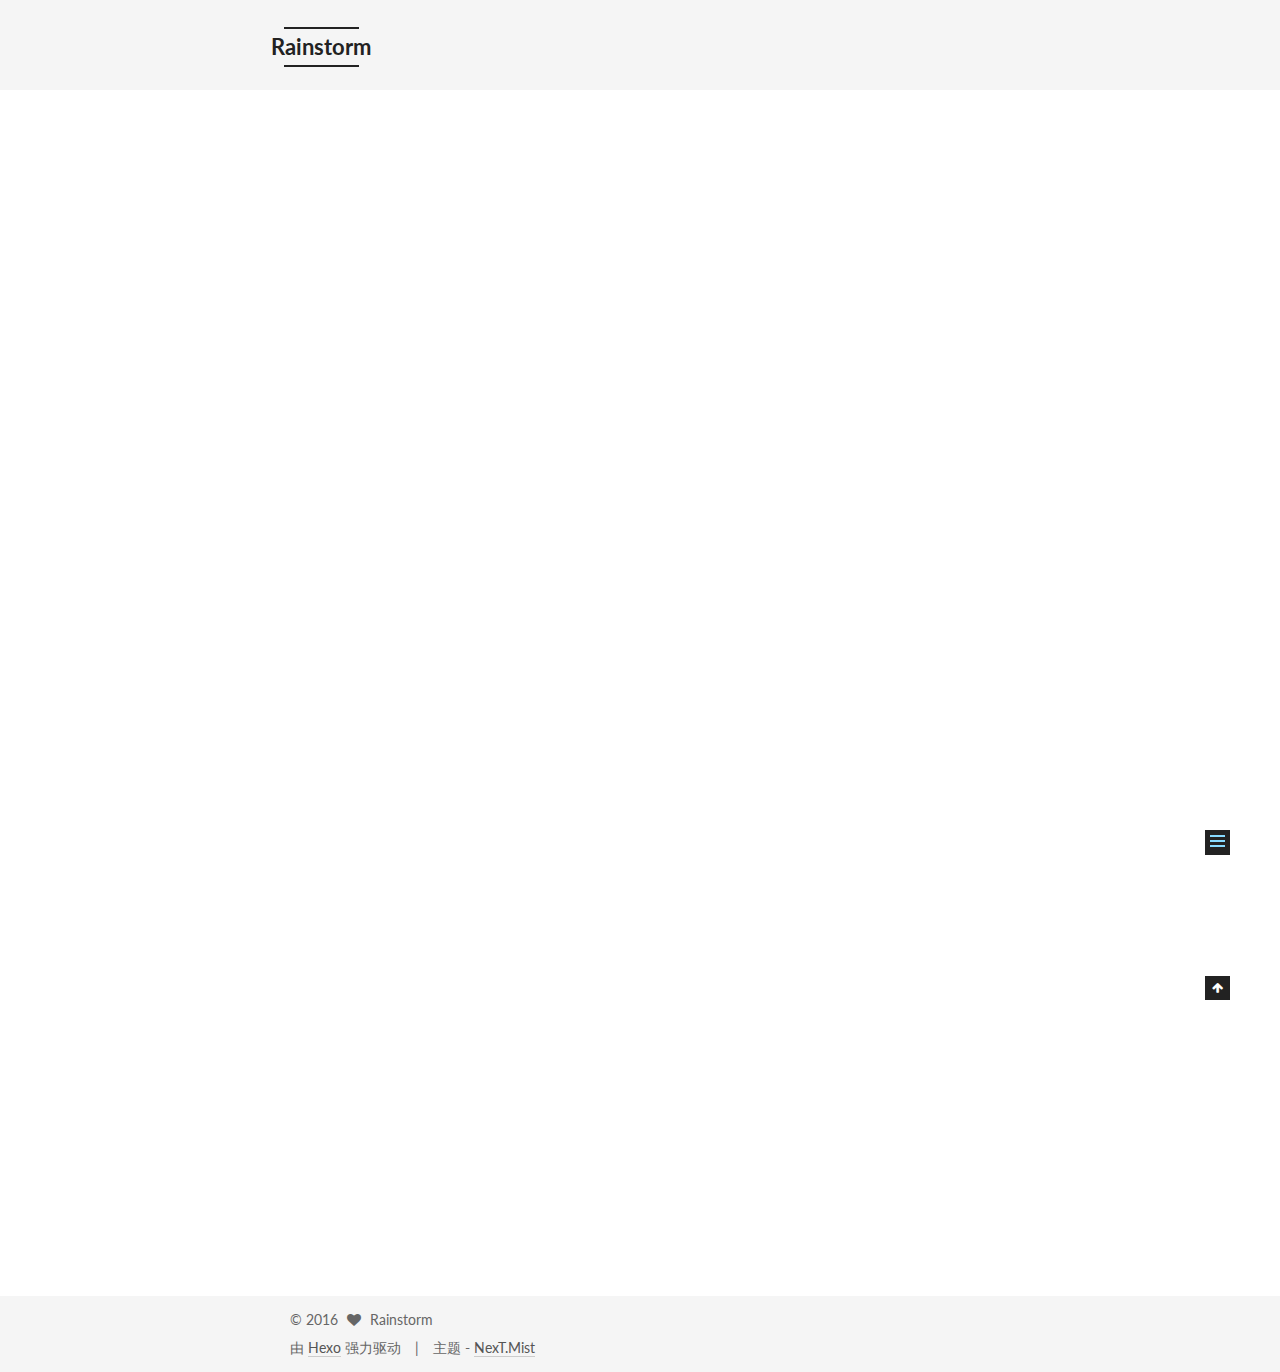
<file: 2016/10/18/hello-world/index.html>
<!doctype html>



  


<html class="theme-next mist use-motion">
<head>
  <meta charset="UTF-8"/>
<meta http-equiv="X-UA-Compatible" content="IE=edge,chrome=1" />
<meta name="viewport" content="width=device-width, initial-scale=1, maximum-scale=1"/>



<meta http-equiv="Cache-Control" content="no-transform" />
<meta http-equiv="Cache-Control" content="no-siteapp" />












  
  
  <link href="/vendors/fancybox/source/jquery.fancybox.css?v=2.1.5" rel="stylesheet" type="text/css" />




  
  
  
  

  
    
    
  

  

  

  

  

  
    
    
    <link href="//fonts.googleapis.com/css?family=Lato:300,300italic,400,400italic,700,700italic&subset=latin,latin-ext" rel="stylesheet" type="text/css">
  






<link href="/vendors/font-awesome/css/font-awesome.min.css?v=4.4.0" rel="stylesheet" type="text/css" />

<link href="/css/main.css?v=5.0.2" rel="stylesheet" type="text/css" />


  <meta name="keywords" content="Hexo, NexT" />








  <link rel="shortcut icon" type="image/x-icon" href="/favicon.ico?v=5.0.2" />






<meta name="description" content="Welcome to Hexo! This is your very first post. Check documentation for more info. If you get any problems when using Hexo, you can find the answer in troubleshooting or you can ask me on GitHub.">
<meta property="og:type" content="article">
<meta property="og:title" content="Hello World">
<meta property="og:url" content="http://c-rainstorm.github.io/2016/10/18/hello-world/index.html">
<meta property="og:site_name" content="Rainstorm">
<meta property="og:description" content="Welcome to Hexo! This is your very first post. Check documentation for more info. If you get any problems when using Hexo, you can find the answer in troubleshooting or you can ask me on GitHub.">
<meta property="og:updated_time" content="2016-10-18T13:00:07.484Z">
<meta name="twitter:card" content="summary">
<meta name="twitter:title" content="Hello World">
<meta name="twitter:description" content="Welcome to Hexo! This is your very first post. Check documentation for more info. If you get any problems when using Hexo, you can find the answer in troubleshooting or you can ask me on GitHub.">



<script type="text/javascript" id="hexo.configuration">
  var NexT = window.NexT || {};
  var CONFIG = {
    scheme: 'Mist',
    sidebar: {"position":"left","display":"post"},
    fancybox: true,
    motion: true,
    duoshuo: {
      userId: '6342332695325967000',
      author: 'Author'
    }
  };
</script>




  <link rel="canonical" href="http://c-rainstorm.github.io/2016/10/18/hello-world/"/>


  <title> Hello World | Rainstorm </title>
</head>

<body itemscope itemtype="//schema.org/WebPage" lang="zh-Hans">

  



  <script type="text/javascript">
    var _hmt = _hmt || [];
    (function() {
      var hm = document.createElement("script");
      hm.src = "//hm.baidu.com/hm.js?3ab9e20ff6b8149bdbccc61fdb937aa3";
      var s = document.getElementsByTagName("script")[0];
      s.parentNode.insertBefore(hm, s);
    })();
  </script>








  
  
    
  

  <div class="container one-collumn sidebar-position-left page-post-detail ">
    <div class="headband"></div>

    <header id="header" class="header" itemscope itemtype="//schema.org/WPHeader">
      <div class="header-inner"><div class="site-meta ">
  

  <div class="custom-logo-site-title">
    <a href="/"  class="brand" rel="start">
      <span class="logo-line-before"><i></i></span>
      <span class="site-title">Rainstorm</span>
      <span class="logo-line-after"><i></i></span>
    </a>
  </div>
  <p class="site-subtitle"></p>
</div>

<div class="site-nav-toggle">
  <button>
    <span class="btn-bar"></span>
    <span class="btn-bar"></span>
    <span class="btn-bar"></span>
  </button>
</div>

<nav class="site-nav">
  

  
    <ul id="menu" class="menu">
      
        
        <li class="menu-item menu-item-home">
          <a href="/" rel="section">
            
            首页
          </a>
        </li>
      
        
        <li class="menu-item menu-item-archives">
          <a href="/archives" rel="section">
            
            归档
          </a>
        </li>
      
        
        <li class="menu-item menu-item-categories">
          <a href="/categories" rel="section">
            
            分类
          </a>
        </li>
      
        
        <li class="menu-item menu-item-tags">
          <a href="/tags" rel="section">
            
            标签
          </a>
        </li>
      

      
    </ul>
  

  
</nav>

 </div>
    </header>

    <main id="main" class="main">
      <div class="main-inner">
        <div class="content-wrap">
          <div id="content" class="content">
            

  <div id="posts" class="posts-expand">
    

  
  

  
  
  

  <article class="post post-type-normal " itemscope itemtype="//schema.org/Article">

    
      <header class="post-header">

        
        
          <h1 class="post-title" itemprop="name headline">
            
            
              
                Hello World
              
            
          </h1>
        

        <div class="post-meta">
          <span class="post-time">
            <span class="post-meta-item-icon">
              <i class="fa fa-calendar-o"></i>
            </span>
            <span class="post-meta-item-text">发表于</span>
            <time itemprop="dateCreated" datetime="2016-10-18T21:00:07+08:00" content="2016-10-18">
              2016-10-18
            </time>
          </span>

          
            <span class="post-category" >
              &nbsp; | &nbsp;
              <span class="post-meta-item-icon">
                <i class="fa fa-folder-o"></i>
              </span>
              <span class="post-meta-item-text">分类于</span>
              
                <span itemprop="about" itemscope itemtype="https://schema.org/Thing">
                  <a href="/categories/Hexo/" itemprop="url" rel="index">
                    <span itemprop="name">Hexo</span>
                  </a>
                </span>

                
                

              
            </span>
          

          
            
              <span class="post-comments-count">
                &nbsp; | &nbsp;
                <a href="/2016/10/18/hello-world/#comments" itemprop="discussionUrl">
                  <span class="post-comments-count ds-thread-count" data-thread-key="2016/10/18/hello-world/" itemprop="commentsCount"></span>
                </a>
              </span>
            
          

          

          
          
             <span id="/2016/10/18/hello-world/" class="leancloud_visitors" data-flag-title="Hello World">
               &nbsp; | &nbsp;
               <span class="post-meta-item-icon">
                 <i class="fa fa-eye"></i>
               </span>
               <span class="post-meta-item-text">阅读次数 </span>
               <span class="leancloud-visitors-count"></span>
              </span>
          

          
        </div>
      </header>
    


    <div class="post-body" itemprop="articleBody">

      
      

      
        <p>Welcome to <a href="https://hexo.io/" target="_blank" rel="external">Hexo</a>! This is your very first post. Check <a href="https://hexo.io/docs/" target="_blank" rel="external">documentation</a> for more info. If you get any problems when using Hexo, you can find the answer in <a href="https://hexo.io/docs/troubleshooting.html" target="_blank" rel="external">troubleshooting</a> or you can ask me on <a href="https://github.com/hexojs/hexo/issues" target="_blank" rel="external">GitHub</a>.</p>
<a id="more"></a>
<h2 id="Quick-Start"><a href="#Quick-Start" class="headerlink" title="Quick Start"></a>Quick Start</h2><h3 id="Create-a-new-post"><a href="#Create-a-new-post" class="headerlink" title="Create a new post"></a>Create a new post</h3><figure class="highlight bash"><table><tr><td class="gutter"><pre><div class="line">1</div></pre></td><td class="code"><pre><div class="line">$ hexo new <span class="string">"My New Post"</span></div></pre></td></tr></table></figure>
<p>More info: <a href="https://hexo.io/docs/writing.html" target="_blank" rel="external">Writing</a></p>
<h3 id="Run-server"><a href="#Run-server" class="headerlink" title="Run server"></a>Run server</h3><figure class="highlight bash"><table><tr><td class="gutter"><pre><div class="line">1</div></pre></td><td class="code"><pre><div class="line">$ hexo server</div></pre></td></tr></table></figure>
<p>More info: <a href="https://hexo.io/docs/server.html" target="_blank" rel="external">Server</a></p>
<h3 id="Generate-static-files"><a href="#Generate-static-files" class="headerlink" title="Generate static files"></a>Generate static files</h3><figure class="highlight bash"><table><tr><td class="gutter"><pre><div class="line">1</div></pre></td><td class="code"><pre><div class="line">$ hexo generate</div></pre></td></tr></table></figure>
<p>More info: <a href="https://hexo.io/docs/generating.html" target="_blank" rel="external">Generating</a></p>
<h3 id="Deploy-to-remote-sites"><a href="#Deploy-to-remote-sites" class="headerlink" title="Deploy to remote sites"></a>Deploy to remote sites</h3><figure class="highlight bash"><table><tr><td class="gutter"><pre><div class="line">1</div></pre></td><td class="code"><pre><div class="line">$ hexo deploy</div></pre></td></tr></table></figure>
<p>More info: <a href="https://hexo.io/docs/deployment.html" target="_blank" rel="external">Deployment</a></p>

      
    </div>

    <div>
      
        

      
    </div>

    <div>
      
        

      
    </div>

    <footer class="post-footer">
      

      

      
      
    </footer>
  </article>



    <div class="post-spread">
      
    </div>
  </div>


          </div>
          


          
  <div class="comments" id="comments">
    
      <div class="ds-thread" data-thread-key="2016/10/18/hello-world/"
           data-title="Hello World" data-url="http://c-rainstorm.github.io/2016/10/18/hello-world/">
      </div>
    
  </div>


        </div>
        
          
  
  <div class="sidebar-toggle">
    <div class="sidebar-toggle-line-wrap">
      <span class="sidebar-toggle-line sidebar-toggle-line-first"></span>
      <span class="sidebar-toggle-line sidebar-toggle-line-middle"></span>
      <span class="sidebar-toggle-line sidebar-toggle-line-last"></span>
    </div>
  </div>

  <aside id="sidebar" class="sidebar">
    <div class="sidebar-inner">

      

      
        <ul class="sidebar-nav motion-element">
          <li class="sidebar-nav-toc sidebar-nav-active" data-target="post-toc-wrap" >
            文章目录
          </li>
          <li class="sidebar-nav-overview" data-target="site-overview">
            站点概览
          </li>
        </ul>
      

      <section class="site-overview sidebar-panel ">
        <div class="site-author motion-element" itemprop="author" itemscope itemtype="//schema.org/Person">
          <img class="site-author-image" itemprop="image"
               src="/images/avatar.jpg"
               alt="Rainstorm" />
          <p class="site-author-name" itemprop="name">Rainstorm</p>
          <p class="site-description motion-element" itemprop="description">Less is more.</p>
        </div>
        <nav class="site-state motion-element">
          <div class="site-state-item site-state-posts">
            <a href="/archives">
              <span class="site-state-item-count">1</span>
              <span class="site-state-item-name">日志</span>
            </a>
          </div>

          
            <div class="site-state-item site-state-categories">
              <a href="/categories">
                <span class="site-state-item-count">3</span>
                <span class="site-state-item-name">分类</span>
              </a>
            </div>
          

          
            <div class="site-state-item site-state-tags">
              <a href="/tags">
                <span class="site-state-item-count">4</span>
                <span class="site-state-item-name">标签</span>
              </a>
            </div>
          

        </nav>

        

        <div class="links-of-author motion-element">
          
            
              <span class="links-of-author-item">
                <a href="https://github.com/c-rainstorm" target="_blank" title="GitHub">
                  
                    <i class="fa fa-fw fa-github"></i>
                  
                  GitHub
                </a>
              </span>
            
          
        </div>

        
        

        
        

      </section>

      
        <section class="post-toc-wrap motion-element sidebar-panel sidebar-panel-active">
          <div class="post-toc">
            
              
            
            
              <div class="post-toc-content"><ol class="nav"><li class="nav-item nav-level-2"><a class="nav-link" href="#Quick-Start"><span class="nav-number">1.</span> <span class="nav-text">Quick Start</span></a><ol class="nav-child"><li class="nav-item nav-level-3"><a class="nav-link" href="#Create-a-new-post"><span class="nav-number">1.1.</span> <span class="nav-text">Create a new post</span></a></li><li class="nav-item nav-level-3"><a class="nav-link" href="#Run-server"><span class="nav-number">1.2.</span> <span class="nav-text">Run server</span></a></li><li class="nav-item nav-level-3"><a class="nav-link" href="#Generate-static-files"><span class="nav-number">1.3.</span> <span class="nav-text">Generate static files</span></a></li><li class="nav-item nav-level-3"><a class="nav-link" href="#Deploy-to-remote-sites"><span class="nav-number">1.4.</span> <span class="nav-text">Deploy to remote sites</span></a></li></ol></li></ol></div>
            
          </div>
        </section>
      

    </div>
  </aside>


        
      </div>
    </main>

    <footer id="footer" class="footer">
      <div class="footer-inner">
        <div class="copyright" >
  
  &copy; 
  <span itemprop="copyrightYear">2016</span>
  <span class="with-love">
    <i class="fa fa-heart"></i>
  </span>
  <span class="author" itemprop="copyrightHolder">Rainstorm</span>
</div>

<div class="powered-by">
  由 <a class="theme-link" href="https://hexo.io">Hexo</a> 强力驱动
</div>

<div class="theme-info">
  主题 -
  <a class="theme-link" href="https://github.com/iissnan/hexo-theme-next">
    NexT.Mist
  </a>
</div>

        

        
      </div>
    </footer>

    <div class="back-to-top">
      <i class="fa fa-arrow-up"></i>
    </div>
  </div>

  

<script type="text/javascript">
  if (Object.prototype.toString.call(window.Promise) !== '[object Function]') {
    window.Promise = null;
  }
</script>









  



  
  <script type="text/javascript" src="/vendors/jquery/index.js?v=2.1.3"></script>

  
  <script type="text/javascript" src="/vendors/fastclick/lib/fastclick.min.js?v=1.0.6"></script>

  
  <script type="text/javascript" src="/vendors/jquery_lazyload/jquery.lazyload.js?v=1.9.7"></script>

  
  <script type="text/javascript" src="/vendors/velocity/velocity.min.js?v=1.2.1"></script>

  
  <script type="text/javascript" src="/vendors/velocity/velocity.ui.min.js?v=1.2.1"></script>

  
  <script type="text/javascript" src="/vendors/fancybox/source/jquery.fancybox.pack.js?v=2.1.5"></script>


  


  <script type="text/javascript" src="/js/src/utils.js?v=5.0.2"></script>

  <script type="text/javascript" src="/js/src/motion.js?v=5.0.2"></script>



  
  

  
  <script type="text/javascript" src="/js/src/scrollspy.js?v=5.0.2"></script>
<script type="text/javascript" src="/js/src/post-details.js?v=5.0.2"></script>



  


  <script type="text/javascript" src="/js/src/bootstrap.js?v=5.0.2"></script>



  

  
    
  

  <script type="text/javascript">
    var duoshuoQuery = {short_name:"rainstorm"};
    (function() {
      var ds = document.createElement('script');
      ds.type = 'text/javascript';ds.async = true;
      ds.id = 'duoshuo-script';
      ds.src = (document.location.protocol == 'https:' ? 'https:' : 'http:') + '//static.duoshuo.com/embed.js';
      ds.charset = 'UTF-8';
      (document.getElementsByTagName('head')[0]
      || document.getElementsByTagName('body')[0]).appendChild(ds);
    })();
  </script>

  
    
    <script src="/vendors/ua-parser-js/dist/ua-parser.min.js?v=0.7.9"></script>
    <script src="/js/src/hook-duoshuo.js"></script>
  






  
  

  

  

  
  <script src="https://cdn1.lncld.net/static/js/av-core-mini-0.6.1.js"></script>
  <script>AV.initialize("7YbhYE2FOsz1tEmP6G4vcWmb-gzGzoHsz", "oPyPiu4Cikl6TQjx725oQ8xu");</script>
  <script>
    function showTime(Counter) {
      var query = new AV.Query(Counter);
      var entries = [];
      var $visitors = $(".leancloud_visitors");

      $visitors.each(function () {
        entries.push( $(this).attr("id").trim() );
      });

      query.containedIn('url', entries);
      query.find()
        .done(function (results) {
          var COUNT_CONTAINER_REF = '.leancloud-visitors-count';

          if (results.length === 0) {
            $visitors.find(COUNT_CONTAINER_REF).text(0);
            return;
          }

          for (var i = 0; i < results.length; i++) {
            var item = results[i];
            var url = item.get('url');
            var time = item.get('time');
            var element = document.getElementById(url);

            $(element).find(COUNT_CONTAINER_REF).text(time);
          }
          for(var i = 0; i < entries.length; i++) {
            var url = entries[i];
            var element = document.getElementById(url);
            var countSpan = $(element).find(COUNT_CONTAINER_REF);
            if( countSpan.text() == '') {
              countSpan.text(0);
            }
          }
        })
        .fail(function (object, error) {
          console.log("Error: " + error.code + " " + error.message);
        });
    }

    function addCount(Counter) {
      var $visitors = $(".leancloud_visitors");
      var url = $visitors.attr('id').trim();
      var title = $visitors.attr('data-flag-title').trim();
      var query = new AV.Query(Counter);

      query.equalTo("url", url);
      query.find({
        success: function(results) {
          if (results.length > 0) {
            var counter = results[0];
            counter.fetchWhenSave(true);
            counter.increment("time");
            counter.save(null, {
              success: function(counter) {
                var $element = $(document.getElementById(url));
                $element.find('.leancloud-visitors-count').text(counter.get('time'));
              },
              error: function(counter, error) {
                console.log('Failed to save Visitor num, with error message: ' + error.message);
              }
            });
          } else {
            var newcounter = new Counter();
            /* Set ACL */
            var acl = new AV.ACL();
            acl.setPublicReadAccess(true);
            acl.setPublicWriteAccess(true);
            newcounter.setACL(acl);
            /* End Set ACL */
            newcounter.set("title", title);
            newcounter.set("url", url);
            newcounter.set("time", 1);
            newcounter.save(null, {
              success: function(newcounter) {
                var $element = $(document.getElementById(url));
                $element.find('.leancloud-visitors-count').text(newcounter.get('time'));
              },
              error: function(newcounter, error) {
                console.log('Failed to create');
              }
            });
          }
        },
        error: function(error) {
          console.log('Error:' + error.code + " " + error.message);
        }
      });
    }

    $(function() {
      var Counter = AV.Object.extend("Counter");
      if ($('.leancloud_visitors').length == 1) {
        addCount(Counter);
      } else if ($('.post-title-link').length > 1) {
        showTime(Counter);
      }
    });
  </script>



  

  


</body>
</html>
</file>
<file: css/main.css>
/* normalize.css v3.0.2 | MIT License | git.io/normalize */
html {
  font-family: sans-serif; /* 1 */
  -ms-text-size-adjust: 100%; /* 2 */
  -webkit-text-size-adjust: 100%; /* 2 */
}
body {
  margin: 0;
}
article,
aside,
details,
figcaption,
figure,
footer,
header,
hgroup,
main,
menu,
nav,
section,
summary {
  display: block;
}
audio,
canvas,
progress,
video {
  display: inline-block; /* 1 */
  vertical-align: baseline; /* 2 */
}
audio:not([controls]) {
  display: none;
  height: 0;
}
[hidden],
template {
  display: none;
}
a {
  background-color: transparent;
}
a:active,
a:hover {
  outline: 0;
}
abbr[title] {
  border-bottom: 1px dotted;
}
b,
strong {
  font-weight: bold;
}
dfn {
  font-style: italic;
}
h1 {
  font-size: 2em;
  margin: 0.67em 0;
}
mark {
  background: #ff0;
  color: #000;
}
small {
  font-size: 80%;
}
sub,
sup {
  font-size: 75%;
  line-height: 0;
  position: relative;
  vertical-align: baseline;
}
sup {
  top: -0.5em;
}
sub {
  bottom: -0.25em;
}
img {
  border: 0;
}
svg:not(:root) {
  overflow: hidden;
}
figure {
  margin: 1em 40px;
}
hr {
  -moz-box-sizing: content-box;
  box-sizing: content-box;
  height: 0;
}
pre {
  overflow: auto;
}
code,
kbd,
pre,
samp {
  font-family: monospace, monospace;
  font-size: 1em;
}
button,
input,
optgroup,
select,
textarea {
  color: inherit; /* 1 */
  font: inherit; /* 2 */
  margin: 0; /* 3 */
}
button {
  overflow: visible;
}
button,
select {
  text-transform: none;
}
button,
html input[type="button"],
input[type="reset"],
input[type="submit"] {
  -webkit-appearance: button; /* 2 */
  cursor: pointer; /* 3 */
}
button[disabled],
html input[disabled] {
  cursor: default;
}
button::-moz-focus-inner,
input::-moz-focus-inner {
  border: 0;
  padding: 0;
}
input {
  line-height: normal;
}
input[type="checkbox"],
input[type="radio"] {
  box-sizing: border-box; /* 1 */
  padding: 0; /* 2 */
}
input[type="number"]::-webkit-inner-spin-button,
input[type="number"]::-webkit-outer-spin-button {
  height: auto;
}
input[type="search"] {
  -webkit-appearance: textfield; /* 1 */
  -moz-box-sizing: content-box;
  -webkit-box-sizing: content-box; /* 2 */
  box-sizing: content-box;
}
input[type="search"]::-webkit-search-cancel-button,
input[type="search"]::-webkit-search-decoration {
  -webkit-appearance: none;
}
fieldset {
  border: 1px solid #c0c0c0;
  margin: 0 2px;
  padding: 0.35em 0.625em 0.75em;
}
legend {
  border: 0; /* 1 */
  padding: 0; /* 2 */
}
textarea {
  overflow: auto;
}
optgroup {
  font-weight: bold;
}
table {
  border-collapse: collapse;
  border-spacing: 0;
}
td,
th {
  padding: 0;
}
::selection {
  background: #262a30;
  color: #fff;
}
body {
  position: relative;
  font-family: 'Lato', "PingFang SC", "Microsoft YaHei", sans-serif;
  font-size: 14px;
  line-height: 2;
  color: #555;
  background: #fff;
}
@media (max-width: 767px) {
  body {
    padding-right: 0 !important;
  }
}
@media (min-width: 768px) and (max-width: 991px) {
  body {
    padding-right: 0 !important;
  }
}
@media (min-width: 1600px) {
  body {
    font-size: 16px;
  }
}
h1,
h2,
h3,
h4,
h5,
h6 {
  margin: 0;
  padding: 0;
  font-weight: bold;
  line-height: 1.5;
  font-family: 'Lato', "PingFang SC", "Microsoft YaHei", sans-serif;
}
h2,
h3,
h4,
h5,
h6 {
  margin: 20px 0 15px;
}
h1 {
  font-size: 24px;
}
@media (max-width: 767px) {
  h1 {
    font-size: 20px;
  }
}
h2 {
  font-size: 22px;
}
@media (max-width: 767px) {
  h2 {
    font-size: 18px;
  }
}
h3 {
  font-size: 20px;
}
@media (max-width: 767px) {
  h3 {
    font-size: 16px;
  }
}
h4 {
  font-size: 18px;
}
@media (max-width: 767px) {
  h4 {
    font-size: 14px;
  }
}
h5 {
  font-size: 16px;
}
@media (max-width: 767px) {
  h5 {
    font-size: 12px;
  }
}
h6 {
  font-size: 14px;
}
@media (max-width: 767px) {
  h6 {
    font-size: 10px;
  }
}
p {
  margin: 0 0 25px 0;
}
a {
  color: #555;
  text-decoration: none;
  border-bottom: 1px solid #999;
  word-wrap: break-word;
}
a:hover {
  color: #222;
  border-bottom-color: #222;
}
ul {
  list-style: none;
}
blockquote {
  margin: 0;
  padding: 0;
}
img {
  display: block;
  margin: auto;
  max-width: 100%;
  height: auto;
}
hr {
  margin: 40px 0;
  height: 3px;
  border: none;
  background-color: #ddd;
  background-image: repeating-linear-gradient(-45deg, #fff, #fff 4px, transparent 4px, transparent 8px);
}
blockquote {
  padding: 0 15px;
  color: #666;
  border-left: 4px solid #ddd;
}
blockquote cite::before {
  content: "-";
  padding: 0 5px;
}
dt {
  font-weight: 700;
}
dd {
  margin: 0;
  padding: 0;
}
.text-left {
  text-align: left;
}
.text-center {
  text-align: center;
}
.text-right {
  text-align: right;
}
.text-justify {
  text-align: justify;
}
.text-nowrap {
  white-space: nowrap;
}
.text-lowercase {
  text-transform: lowercase;
}
.text-uppercase {
  text-transform: uppercase;
}
.text-capitalize {
  text-transform: capitalize;
}
.center-block {
  display: block;
  margin-left: auto;
  margin-right: auto;
}
.clearfix:before,
.clearfix:after {
  content: " ";
  display: table;
}
.clearfix:after {
  clear: both;
}
.pullquote {
  width: 45%;
}
.pullquote.left {
  float: left;
  margin-left: 5px;
  margin-right: 10px;
}
.pullquote.right {
  float: right;
  margin-left: 10px;
  margin-right: 5px;
}
.affix.affix.affix {
  position: fixed;
}
.translation {
  margin-top: -20px;
  font-size: 14px;
  color: #999;
}
.scrollbar-measure {
  width: 100px;
  height: 100px;
  overflow: scroll;
  position: absolute;
  top: -9999px;
}
.use-motion .motion-element {
  opacity: 0;
}
#local-search-input {
  padding: 3px;
  border: none;
  text-indent: 14px;
  border-radius: 0;
  width: 140px;
  outline: none;
  border-bottom: 1px solid #999;
  background: inherit;
  opacity: 0.5;
}
#local-search-input:focus {
  opacity: 1;
}
.search-icon {
  position: absolute;
  top: 9px;
}
table {
  margin: 20px 0;
  width: 100%;
  border-collapse: collapse;
  border-spacing: 0;
  border: 1px solid #ddd;
  font-size: 14px;
  table-layout: fixed;
  word-wrap: break-all;
}
table>tbody>tr:nth-of-type(odd) {
  background-color: #f9f9f9;
}
table>tbody>tr:hover {
  background-color: #f5f5f5;
}
caption,
th,
td {
  padding: 8px;
  text-align: left;
  vertical-align: middle;
  font-weight: normal;
}
th,
td {
  border-bottom: 3px solid #ddd;
  border-right: 1px solid #eee;
}
th {
  padding-bottom: 10px;
  font-weight: 700;
}
td {
  border-bottom-width: 1px;
}
html,
body {
  height: 100%;
}
.container {
  position: relative;
  min-height: 100%;
}
.header-inner {
  margin: 0 auto;
  padding: 100px 0 70px;
  width: 700px;
}
@media (min-width: 1600px) {
  .container .header-inner {
    width: 900px;
  }
}
.main {
  padding-bottom: 150px;
}
.main-inner {
  margin: 0 auto;
  width: 700px;
}
@media (min-width: 1600px) {
  .container .main-inner {
    width: 900px;
  }
}
.footer {
  position: absolute;
  left: 0;
  bottom: 0;
  width: 100%;
  min-height: 50px;
}
.footer-inner {
  box-sizing: border-box;
  margin: 20px auto;
  width: 700px;
}
@media (min-width: 1600px) {
  .container .footer-inner {
    width: 900px;
  }
}
pre,
.highlight {
  overflow: auto;
  margin: 20px 0;
  padding: 15px;
  font-size: 13px;
  color: #ccc;
  background: #2d2d2d;
  line-height: 1.6;
}
pre,
code {
  font-family: consolas, Menlo, "PingFang SC", "Microsoft YaHei", monospace;
}
code {
  padding: 2px 4px;
  word-wrap: break-all;
  color: #ccc;
  background: #2d2d2d;
  border-radius: 3px;
  font-size: 13px;
}
pre code {
  padding: 0;
  color: #ccc;
  background: none;
  text-shadow: none;
}
.highlight pre {
  border: none;
  margin: 0;
  padding: 1px;
}
.highlight table {
  margin: 0;
  width: auto;
  border: none;
}
.highlight td {
  border: none;
  padding: 0;
}
.highlight figcaption {
  font-size: 1em;
  color: #ccc;
  line-height: 1em;
  margin-bottom: 1em;
}
.highlight figcaption:before,
.highlight figcaption:after {
  content: " ";
  display: table;
}
.highlight figcaption:after {
  clear: both;
}
.highlight figcaption a {
  float: right;
  color: #ccc;
}
.highlight figcaption a:hover {
  border-bottom-color: #ccc;
}
.highlight .gutter pre {
  color: #666;
  text-align: right;
  padding-right: 20px;
}
.highlight .line {
  height: 20px;
}
.gutter {
  -webkit-user-select: none;
  -moz-user-select: none;
  -ms-user-select: none;
  user-select: none;
}
.gist table {
  width: auto;
}
.gist table td {
  border: none;
}
pre .deletion {
  background: #008000;
}
pre .addition {
  background: #800000;
}
pre .meta {
  color: #c9c;
}
pre .comment {
  color: #999;
}
pre .variable,
pre .attribute,
pre .tag,
pre .regexp,
pre .ruby .constant,
pre .xml .tag .title,
pre .xml .pi,
pre .xml .doctype,
pre .html .doctype,
pre .css .id,
pre .css .class,
pre .css .pseudo {
  color: #f2777a;
}
pre .number,
pre .preprocessor,
pre .built_in,
pre .literal,
pre .params,
pre .constant,
pre .command {
  color: #f99157;
}
pre .ruby .class .title,
pre .css .rules .attribute,
pre .string,
pre .value,
pre .inheritance,
pre .header,
pre .ruby .symbol,
pre .xml .cdata,
pre .special,
pre .number,
pre .formula {
  color: #9c9;
}
pre .title,
pre .css .hexcolor {
  color: #6cc;
}
pre .function,
pre .python .decorator,
pre .python .title,
pre .ruby .function .title,
pre .ruby .title .keyword,
pre .perl .sub,
pre .javascript .title,
pre .coffeescript .title {
  color: #69c;
}
pre .keyword,
pre .javascript .function {
  color: #c9c;
}
.full-image.full-image.full-image {
  border: none;
  max-width: 100%;
  width: auto;
  margin: 20px auto;
}
@media (min-width: 992px) {
  .full-image.full-image.full-image {
    max-width: none;
    width: 126%;
    margin: 0 -13%;
  }
}
.blockquote-center,
.page-home .post-type-quote blockquote,
.page-post-detail .post-type-quote blockquote {
  position: relative;
  margin: 40px 0;
  padding: 0;
  border-left: none;
  text-align: center;
}
.blockquote-center::before,
.page-home .post-type-quote blockquote::before,
.page-post-detail .post-type-quote blockquote::before,
.blockquote-center::after,
.page-home .post-type-quote blockquote::after,
.page-post-detail .post-type-quote blockquote::after {
  position: absolute;
  content: ' ';
  display: block;
  width: 100%;
  height: 24px;
  opacity: 0.2;
  background-repeat: no-repeat;
  background-position: 0 -6px;
  background-size: 22px 22px;
}
.blockquote-center::before,
.page-home .post-type-quote blockquote::before,
.page-post-detail .post-type-quote blockquote::before {
  top: -20px;
  background-image: url("../images/quote-l.svg");
  border-top: 1px solid #ccc;
}
.blockquote-center::after,
.page-home .post-type-quote blockquote::after,
.page-post-detail .post-type-quote blockquote::after {
  bottom: -20px;
  background-image: url("../images/quote-r.svg");
  border-bottom: 1px solid #ccc;
  background-position: 100% 8px;
}
.blockquote-center p,
.page-home .post-type-quote blockquote p,
.page-post-detail .post-type-quote blockquote p,
.blockquote-center div,
.page-home .post-type-quote blockquote div,
.page-post-detail .post-type-quote blockquote div {
  text-align: center;
}
.post .post-body .group-picture img {
  box-sizing: border-box;
  padding: 0 3px;
  border: none;
}
.post .group-picture-row {
  overflow: hidden;
  margin-top: 6px;
}
.post .group-picture-row:first-child {
  margin-top: 0;
}
.post .group-picture-column {
  float: left;
}
.page-post-detail .post-body .group-picture-column {
  float: none;
  margin-top: 10px;
  width: auto !important;
}
.page-post-detail .post-body .group-picture-column img {
  margin: 0 auto;
}
.page-archive .group-picture-container {
  overflow: hidden;
}
.page-archive .group-picture-row {
  float: left;
}
.page-archive .group-picture-row:first-child {
  margin-top: 6px;
}
.page-archive .group-picture-column {
  max-width: 150px;
  max-height: 150px;
}
.btn {
  display: inline-block;
  padding: 0 20px;
  font-size: 14px;
  color: #fff;
  background: #222;
  border: 2px solid #222;
  text-decoration: none;
  border-radius: 0;
  transition-property: background-color;
  transition-duration: 0.2s;
  transition-timing-function: ease-in-out;
  transition-delay: 0s;
}
.btn:hover,
.post-more-link .btn:hover {
  border-color: #222;
  color: #222;
  background: #fff;
}
.btn-bar {
  display: block;
  width: 22px;
  height: 2px;
  background: #555;
  border-radius: 1px;
}
.btn-bar+.btn-bar {
  margin-top: 4px;
}
.pagination {
  margin: 120px 0 40px;
  text-align: center;
  border-top: 1px solid #eee;
}
.page-number-basic,
.pagination .prev,
.pagination .next,
.pagination .page-number,
.pagination .space {
  display: inline-block;
  position: relative;
  top: -1px;
  margin: 0 10px;
  padding: 0 10px;
  line-height: 30px;
}
@media (max-width: 767px) {
  .page-number-basic,
  .pagination .prev,
  .pagination .next,
  .pagination .page-number,
  .pagination .space {
    margin: 0 5px;
  }
}
.pagination .prev,
.pagination .next,
.pagination .page-number {
  border-bottom: 0;
  border-top: 1px solid #eee;
  transition-property: border-color;
  transition-duration: 0.2s;
  transition-timing-function: ease-in-out;
  transition-delay: 0s;
}
.pagination .prev:hover,
.pagination .next:hover,
.pagination .page-number:hover {
  border-top-color: #222;
}
.pagination .space {
  padding: 0;
  margin: 0;
}
.pagination .prev {
  margin-left: 0;
}
.pagination .next {
  margin-right: 0;
}
.pagination .page-number.current {
  color: #fff;
  background: #ccc;
  border-top-color: #ccc;
}
@media (max-width: 767px) {
  .pagination {
    border-top: none;
  }
  .pagination .prev,
  .pagination .next,
  .pagination .page-number {
    margin-bottom: 10px;
    border-top: 0;
    border-bottom: 1px solid #eee;
  }
  .pagination .prev:hover,
  .pagination .next:hover,
  .pagination .page-number:hover {
    border-bottom-color: #222;
  }
}
.comments {
  margin: 60px 20px 0;
}
.tag-cloud {
  text-align: center;
}
.tag-cloud a {
  display: inline-block;
  margin: 10px;
}
.back-to-top {
  box-sizing: border-box;
  position: fixed;
  bottom: -100px;
  right: 50px;
  z-index: 1050;
  padding: 0 6px;
  width: 25px;
  background: #222;
  font-size: 12px;
  opacity: 1;
  color: #fff;
  cursor: pointer;
  text-align: center;
  -webkit-transform: translateZ(0);
  transition-property: bottom;
  transition-duration: 0.2s;
  transition-timing-function: ease-in-out;
  transition-delay: 0s;
}
@media (max-width: 767px) {
  .back-to-top {
    display: none;
  }
}
@media (min-width: 768px) and (max-width: 991px) {
  .back-to-top {
    display: none;
  }
}
.back-to-top.back-to-top-on {
  bottom: 19px;
}
.header {
  background: #fff;
}
.header-inner {
  position: relative;
}
.headband {
  height: 3px;
  background: #222;
}
.site-meta {
  margin: 0;
  text-align: left;
}
@media (max-width: 767px) {
  .site-meta {
    text-align: center;
  }
}
.brand {
  position: relative;
  display: inline-block;
  padding: 0 40px;
  color: #222;
  background: #222;
  border-bottom: none;
}
.brand:hover {
  color: #222;
}
.logo {
  display: inline-block;
  margin-right: 5px;
  line-height: 36px;
  vertical-align: top;
}
.site-title {
  display: inline-block;
  vertical-align: top;
  line-height: 36px;
  font-size: 20px;
  font-weight: normal;
  font-family: 'Lato', "PingFang SC", "Microsoft YaHei", sans-serif;
}
.site-subtitle {
  margin-top: 10px;
  font-size: 13px;
  color: #999;
}
.use-motion .brand {
  opacity: 0;
}
.use-motion .logo,
.use-motion .site-title,
.use-motion .site-subtitle {
  opacity: 0;
  position: relative;
  top: -10px;
}
.site-nav-toggle {
  display: none;
  position: absolute;
  top: 10px;
  left: 10px;
}
@media (max-width: 767px) {
  .site-nav-toggle {
    display: block;
  }
}
.site-nav-toggle button {
  margin-top: 2px;
  padding: 9px 10px;
  background: transparent;
  border: none;
}
@media (max-width: 767px) {
  .site-nav {
    display: none;
    margin: 0 -10px;
    padding: 0 10px;
    clear: both;
    border-top: 1px solid #ddd;
  }
}
@media (min-width: 768px) and (max-width: 991px) {
  .site-nav {
    display: block !important;
  }
}
@media (min-width: 992px) {
  .site-nav {
    display: block !important;
  }
}
.menu {
  margin-top: 20px;
  padding-left: 0;
  text-align: center;
}
.menu .menu-item {
  display: inline-block;
  margin: 0 10px;
}
@media screen and (max-width: 767px) {
  .menu .menu-item {
    margin-top: 10px;
  }
}
.menu .menu-item a {
  display: block;
  font-size: 13px;
  text-transform: capitalize;
  line-height: inherit;
  border-bottom: 1px solid transparent;
  transition-property: border-color;
  transition-duration: 0.2s;
  transition-timing-function: ease-in-out;
  transition-delay: 0s;
}
.menu .menu-item a:hover {
  border-bottom-color: #222;
}
.menu .menu-item .fa {
  margin-right: 5px;
}
.use-motion .menu-item {
  opacity: 0;
}
.post-body {
  font-family: 'Lato', "PingFang SC", "Microsoft YaHei", sans-serif;
}
@media (max-width: 767px) {
  .post-body {
    word-break: break-word;
  }
}
.post-body .fancybox img {
  display: block !important;
  margin: 0 auto;
  cursor: pointer;
  cursor: zoom-in;
  cursor: -webkit-zoom-in;
}
.post-body .image-caption,
.post-body .figure .caption {
  margin: 10px auto 15px;
  text-align: center;
  font-size: 14px;
  color: #999;
  font-weight: bold;
  line-height: 1;
}
.post-sticky-flag {
  display: inline-block;
  font-size: 16px;
  -ms-transform: rotate(30deg);
  -webkit-transform: rotate(30deg);
  -moz-transform: rotate(30deg);
  -ms-transform: rotate(30deg);
  -o-transform: rotate(30deg);
  transform: rotate(30deg);
}
.posts-expand {
  padding-top: 40px;
}
@media (max-width: 767px) {
  .posts-expand {
    margin: 0 20px;
  }
  .post-body pre,
  .post-body .highlight {
    padding: 10px;
  }
  .post-body pre .gutter pre,
  .post-body .highlight .gutter pre {
    padding-right: 10px;
  }
}
@media (min-width: 992px) {
  .posts-expand .post-body {
    text-align: justify;
  }
}
.posts-expand .post-body h2,
.posts-expand .post-body h3,
.posts-expand .post-body h4,
.posts-expand .post-body h5,
.posts-expand .post-body h6 {
  padding-top: 10px;
}
.posts-expand .post-body h2 .header-anchor,
.posts-expand .post-body h3 .header-anchor,
.posts-expand .post-body h4 .header-anchor,
.posts-expand .post-body h5 .header-anchor,
.posts-expand .post-body h6 .header-anchor {
  float: right;
  margin-left: 10px;
  color: #ccc;
  border-bottom-style: none;
  visibility: hidden;
}
.posts-expand .post-body h2 .header-anchor:hover,
.posts-expand .post-body h3 .header-anchor:hover,
.posts-expand .post-body h4 .header-anchor:hover,
.posts-expand .post-body h5 .header-anchor:hover,
.posts-expand .post-body h6 .header-anchor:hover {
  color: inherit;
}
.posts-expand .post-body h2:hover .header-anchor,
.posts-expand .post-body h3:hover .header-anchor,
.posts-expand .post-body h4:hover .header-anchor,
.posts-expand .post-body h5:hover .header-anchor,
.posts-expand .post-body h6:hover .header-anchor {
  visibility: visible;
}
.posts-expand .post-body ul li {
  list-style: circle;
}
.posts-expand .post-body img {
  box-sizing: border-box;
  margin: auto;
  padding: 3px;
  border: 1px solid #ddd;
}
.posts-expand .fancybox img {
  margin: 0 auto;
}
@media (max-width: 767px) {
  .posts-collapse {
    margin: 0 20px;
  }
  .posts-collapse .post-title,
  .posts-collapse .post-meta {
    display: block;
    width: auto;
    text-align: left;
  }
}
.posts-collapse {
  position: relative;
  z-index: 1010;
  margin-left: 0;
}
.posts-collapse::after {
  content: " ";
  position: absolute;
  top: 20px;
  left: 0;
  margin-left: -2px;
  width: 4px;
  height: 100%;
  background: #f5f5f5;
  z-index: -1;
}
@media (max-width: 767px) {
  .posts-collapse {
    margin: 0 20px;
  }
}
.posts-collapse .collection-title {
  position: relative;
  margin: 60px 0;
}
.posts-collapse .collection-title h2 {
  margin-left: 20px;
}
.posts-collapse .collection-title small {
  color: #bbb;
}
.posts-collapse .collection-title::before {
  content: " ";
  position: absolute;
  left: 0;
  top: 50%;
  margin-left: -4px;
  margin-top: -4px;
  width: 8px;
  height: 8px;
  background: #bbb;
  border-radius: 50%;
}
.posts-collapse .post {
  margin: 30px 0;
}
.posts-collapse .post-header {
  position: relative;
  transition-duration: 0.2s;
  transition-timing-function: ease-in-out;
  transition-delay: 0s;
  transition-property: border;
  border-bottom: 1px dashed #ccc;
}
.posts-collapse .post-header::before {
  content: " ";
  position: absolute;
  left: 0;
  top: 12px;
  width: 6px;
  height: 6px;
  margin-left: -4px;
  background: #bbb;
  border-radius: 50%;
  border: 1px solid #fff;
  transition-duration: 0.2s;
  transition-timing-function: ease-in-out;
  transition-delay: 0s;
  transition-property: background;
}
.posts-collapse .post-header:hover {
  border-bottom-color: #666;
}
.posts-collapse .post-header:hover::before {
  background: #222;
}
.posts-collapse .post-meta {
  position: absolute;
  font-size: 12px;
  left: 20px;
  top: 5px;
}
.posts-collapse .post-comments-count {
  display: none;
}
.posts-collapse .post-title {
  margin-left: 60px;
  font-size: 16px;
  font-weight: normal;
  line-height: inherit;
}
.posts-collapse .post-title::after {
  margin-left: 3px;
  opacity: 0.6;
}
.posts-collapse .post-title a {
  color: #666;
  border-bottom: none;
}
.page-home .post-type-quote .post-header,
.page-post-detail .post-type-quote .post-header,
.page-home .post-type-quote .post-tags,
.page-post-detail .post-type-quote .post-tags {
  display: none;
}
.posts-expand .post-title {
  font-size: 26px;
  text-align: center;
  word-break: break-word;
  font-weight: 400;
}
@media (max-width: 767px) {
  .posts-expand .post-title {
    font-size: 22px;
  }
}
.posts-expand .post-title-link {
  display: inline-block;
  position: relative;
  color: #555;
  border-bottom: none;
  line-height: 1.2;
  vertical-align: top;
}
.posts-expand .post-title-link::before {
  content: "";
  position: absolute;
  width: 100%;
  height: 2px;
  bottom: 0;
  left: 0;
  background-color: #000;
  visibility: hidden;
  -webkit-transform: scaleX(0);
  -moz-transform: scaleX(0);
  -ms-transform: scaleX(0);
  -o-transform: scaleX(0);
  transform: scaleX(0);
  transition-duration: 0.2s;
  transition-timing-function: ease-in-out;
  transition-delay: 0s;
}
.posts-expand .post-title-link:hover::before {
  visibility: visible;
  -webkit-transform: scaleX(1);
  -moz-transform: scaleX(1);
  -ms-transform: scaleX(1);
  -o-transform: scaleX(1);
  transform: scaleX(1);
}
.posts-expand .post-title-link .fa {
  font-size: 16px;
}
.posts-expand .post-meta {
  margin: 3px 0 60px 0;
  color: #999;
  font-family: 'Lato', "PingFang SC", "Microsoft YaHei", sans-serif;
  font-size: 12px;
  text-align: center;
}
.posts-expand .post-meta .post-category-list {
  display: inline-block;
  margin: 0;
  padding: 3px;
}
.posts-expand .post-meta .post-category-list-link {
  color: #999;
}
.post-meta-item-icon {
  display: none;
  margin-right: 3px;
}
@media (min-width: 768px) and (max-width: 991px) {
  .post-meta-item-icon {
    display: inline-block;
  }
}
@media (max-width: 767px) {
  .post-meta-item-icon {
    display: inline-block;
  }
}
@media (min-width: 768px) and (max-width: 991px) {
  .post-meta-item-text {
    display: none;
  }
}
@media (max-width: 767px) {
  .post-meta-item-text {
    display: none;
  }
}
@media (max-width: 767px) {
  .posts-expand .post-comments-count {
    display: none;
  }
}
.post-more-link {
  margin-top: 50px;
}
.post-more-link .btn {
  color: #555;
  font-size: 14px;
  background: transparent;
  border-radius: 0;
  line-height: 2;
}
.posts-expand .post-tags {
  margin-top: 40px;
  text-align: center;
}
.posts-expand .post-tags a {
  display: inline-block;
  margin-right: 10px;
  font-size: 13px;
}
.post-nav {
  overflow: hidden;
  margin-top: 60px;
  padding: 10px;
  white-space: nowrap;
  border-top: 1px solid #eee;
}
.post-nav-item {
  display: inline-block;
  width: 50%;
  white-space: normal;
}
.post-nav-item a {
  position: relative;
  display: inline-block;
  line-height: 25px;
  font-size: 14px;
  color: #555;
  border-bottom: none;
}
.post-nav-item a:hover {
  color: #222;
  border-bottom: none;
}
.post-nav-item a:active {
  top: 2px;
}
.post-nav-item a i {
  font-size: 12px;
}
.post-nav-prev {
  text-align: right;
}
.posts-expand .post-eof {
  display: block;
  margin: 80px auto 60px;
  width: 8%;
  height: 1px;
  background: #ccc;
  text-align: center;
}
.post:last-child .post-eof.post-eof.post-eof {
  display: none;
}
.post-gallery {
  display: table;
  table-layout: fixed;
  width: 100%;
  border-collapse: separate;
}
.post-gallery-row {
  display: table-row;
}
.post-gallery .post-gallery-img {
  display: table-cell;
  text-align: center;
  vertical-align: middle;
  border: none;
}
.post-gallery .post-gallery-img img {
  max-width: 100%;
  max-height: 100%;
  border: none;
}
.fancybox-close,
.fancybox-close:hover {
  border: none;
}
.sidebar {
  position: fixed;
  right: 0;
  top: 0;
  bottom: 0;
  width: 0;
  z-index: 1040;
  box-shadow: inset 0 2px 6px #000;
  background: #222;
  -webkit-transform: translateZ(0);
}
.sidebar a {
  color: #999;
  border-bottom-color: #555;
}
.sidebar a:hover {
  color: #eee;
}
@media (min-width: 768px) and (max-width: 991px) {
  .sidebar {
    display: none !important;
  }
}
@media (max-width: 767px) {
  .sidebar {
    display: none !important;
  }
}
.sidebar-inner {
  position: relative;
  padding: 20px 10px;
  color: #999;
  text-align: center;
}
.sidebar-toggle {
  position: fixed;
  right: 50px;
  bottom: 45px;
  width: 15px;
  height: 15px;
  padding: 5px;
  background: #222;
  line-height: 0;
  z-index: 1050;
  cursor: pointer;
  -webkit-transform: translateZ(0);
}
@media (min-width: 768px) and (max-width: 991px) {
  .sidebar-toggle {
    display: none;
  }
}
@media (max-width: 767px) {
  .sidebar-toggle {
    display: none;
  }
}
.sidebar-toggle-line {
  position: relative;
  display: inline-block;
  vertical-align: top;
  height: 2px;
  width: 100%;
  background: #fff;
  margin-top: 3px;
}
.sidebar-toggle-line:first-child {
  margin-top: 0;
}
.site-author-image {
  display: block;
  margin: 0 auto;
  padding: 2px;
  max-width: 96px;
  height: auto;
  border: 2px solid #333;
}
.site-author-name {
  margin: 5px 0 0;
  text-align: center;
  color: #f5f5f5;
  font-weight: normal;
}
.site-description {
  margin-top: 5px;
  text-align: center;
  font-size: 14px;
  color: #999;
}
.site-state {
  overflow: hidden;
  line-height: 1.4;
  white-space: nowrap;
  text-align: center;
}
.site-state-item {
  display: inline-block;
  padding: 0 15px;
  border-left: 1px solid #333;
}
.site-state-item:first-child {
  border-left: none;
}
.site-state-item a {
  border-bottom: none;
}
.site-state-item-count {
  display: block;
  text-align: center;
  color: inherit;
  font-weight: 600;
  font-size: 18px;
}
.site-state-item-name {
  font-size: 13px;
  color: inherit;
}
.feed-link {
  margin-top: 20px;
}
.feed-link a {
  display: inline-block;
  padding: 0 15px;
  color: #fc6423;
  border: 1px solid #fc6423;
  border-radius: 4px;
}
.feed-link a i {
  color: #fc6423;
  font-size: 14px;
}
.feed-link a:hover {
  color: #fff;
  background: #fc6423;
}
.feed-link a:hover i {
  color: #fff;
}
.links-of-author {
  margin-top: 20px;
}
.links-of-author a {
  display: inline-block;
  vertical-align: middle;
  margin-right: 10px;
  margin-bottom: 10px;
  border-bottom-color: #555;
  font-size: 13px;
}
.links-of-author a:before {
  display: inline-block;
  vertical-align: middle;
  margin-right: 3px;
  content: " ";
  width: 4px;
  height: 4px;
  border-radius: 50%;
  background: #a6ff6f;
}
.links-of-blogroll {
  font-size: 13px;
}
.links-of-blogroll-title {
  margin-top: 20px;
  font-size: 14px;
  font-weight: 600;
}
.links-of-blogroll-list {
  margin: 0;
  padding: 0;
}
.links-of-blogroll-item {
  padding: 2px 10px;
}
.sidebar-nav {
  margin: 0 0 20px;
  padding-left: 0;
}
.sidebar-nav li {
  display: inline-block;
  cursor: pointer;
  border-bottom: 1px solid transparent;
  font-size: 14px;
  color: #555;
}
.sidebar-nav li:hover {
  color: #f5f5f5;
}
.page-post-detail .sidebar-nav-toc {
  padding: 0 5px;
}
.page-post-detail .sidebar-nav-overview {
  margin-left: 10px;
}
.sidebar-nav .sidebar-nav-active {
  color: #87daff;
  border-bottom-color: #87daff;
}
.sidebar-nav .sidebar-nav-active:hover {
  color: #87daff;
}
.sidebar-panel {
  display: none;
}
.sidebar-panel-active {
  display: block;
}
.post-toc-empty {
  font-size: 14px;
  color: #666;
}
.post-toc-wrap {
  overflow: hidden;
}
.post-toc {
  overflow: auto;
}
.post-toc ol {
  margin: 0;
  padding: 0 2px 5px 10px;
  text-align: left;
  list-style: none;
  font-size: 14px;
}
.post-toc ol > ol {
  padding-left: 0;
}
.post-toc ol a {
  transition-duration: 0.2s;
  transition-timing-function: ease-in-out;
  transition-delay: 0s;
  transition-property: all;
  color: #999;
  border-bottom-color: #555;
}
.post-toc ol a:hover {
  color: #ccc;
  border-bottom-color: #ccc;
}
.post-toc .nav-item {
  overflow: hidden;
  text-overflow: ellipsis;
  white-space: nowrap;
  line-height: 1.8;
}
.post-toc .nav .nav-child {
  display: none;
}
.post-toc .nav .active > .nav-child {
  display: block;
}
.post-toc .nav .active-current > .nav-child {
  display: block;
}
.post-toc .nav .active-current > .nav-child > .nav-item {
  display: block;
}
.post-toc .nav .active > a {
  color: #87daff;
  border-bottom-color: #87daff;
}
.post-toc .nav .active-current > a {
  color: #87daff;
}
.post-toc .nav .active-current > a:hover {
  color: #87daff;
}
.footer {
  font-size: 14px;
  color: #999;
}
.footer img {
  border: none;
}
.footer-inner {
  text-align: center;
}
.with-love {
  display: inline-block;
  margin: 0 5px;
}
.powered-by,
.theme-info {
  display: inline-block;
}
.powered-by {
  margin-right: 10px;
}
.powered-by::after {
  content: "|";
  padding-left: 10px;
}
.cc-license {
  margin-top: 10px;
  text-align: center;
}
.cc-license .cc-opacity {
  opacity: 0.7;
  border-bottom: none;
}
.cc-license .cc-opacity:hover {
  opacity: 0.9;
}
.cc-license img {
  display: inline-block;
}
.theme-next #ds-thread #ds-reset {
  color: #555;
}
.theme-next #ds-thread #ds-reset .ds-replybox {
  margin-bottom: 30px;
}
.theme-next #ds-thread #ds-reset .ds-replybox .ds-avatar,
.theme-next #ds-reset .ds-avatar img {
  box-shadow: none;
}
.theme-next #ds-thread #ds-reset .ds-textarea-wrapper {
  border-color: #c7d4e1;
  background: none;
  border-top-right-radius: 3px;
  border-top-left-radius: 3px;
}
.theme-next #ds-thread #ds-reset .ds-textarea-wrapper textarea {
  height: 60px;
}
.theme-next #ds-reset .ds-rounded-top {
  border-radius: 0;
}
.theme-next #ds-thread #ds-reset .ds-post-toolbar {
  box-sizing: border-box;
  border: 1px solid #c7d4e1;
  background: #f6f8fa;
}
.theme-next #ds-thread #ds-reset .ds-post-options {
  height: 40px;
  border: none;
  background: none;
}
.theme-next #ds-thread #ds-reset .ds-toolbar-buttons {
  top: 11px;
}
.theme-next #ds-thread #ds-reset .ds-sync {
  top: 5px;
}
.theme-next #ds-thread #ds-reset .ds-post-button {
  top: 4px;
  right: 5px;
  width: 90px;
  height: 30px;
  border: 1px solid #c5ced7;
  border-radius: 3px;
  background-image: linear-gradient(#fbfbfc, #f5f7f9);
  color: #60676d;
}
.theme-next #ds-thread #ds-reset .ds-post-button:hover {
  background-position: 0 -30px;
  color: #60676d;
}
.theme-next #ds-thread #ds-reset .ds-comments-info {
  padding: 10px 0;
}
.theme-next #ds-thread #ds-reset .ds-sort {
  display: none;
}
.theme-next #ds-thread #ds-reset li.ds-tab a.ds-current {
  border: none;
  background: #f6f8fa;
  color: #60676d;
}
.theme-next #ds-thread #ds-reset li.ds-tab a.ds-current:hover {
  background-color: #e9f0f7;
  color: #60676d;
}
.theme-next #ds-thread #ds-reset li.ds-tab a {
  border-radius: 2px;
  padding: 5px;
}
.theme-next #ds-thread #ds-reset .ds-login-buttons p {
  color: #999;
  line-height: 36px;
}
.theme-next #ds-thread #ds-reset .ds-login-buttons .ds-service-list li {
  height: 28px;
}
.theme-next #ds-thread #ds-reset .ds-service-list a {
  background: none;
  padding: 5px;
  border: 1px solid;
  border-radius: 3px;
  text-align: center;
}
.theme-next #ds-thread #ds-reset .ds-service-list a:hover {
  color: #fff;
  background: #666;
}
.theme-next #ds-thread #ds-reset .ds-service-list .ds-weibo {
  color: #fc9b00;
  border-color: #fc9b00;
}
.theme-next #ds-thread #ds-reset .ds-service-list .ds-weibo:hover {
  background: #fc9b00;
}
.theme-next #ds-thread #ds-reset .ds-service-list .ds-qq {
  color: #60a3ec;
  border-color: #60a3ec;
}
.theme-next #ds-thread #ds-reset .ds-service-list .ds-qq:hover {
  background: #60a3ec;
}
.theme-next #ds-thread #ds-reset .ds-service-list .ds-renren {
  color: #2e7ac4;
  border-color: #2e7ac4;
}
.theme-next #ds-thread #ds-reset .ds-service-list .ds-renren:hover {
  background: #2e7ac4;
}
.theme-next #ds-thread #ds-reset .ds-service-list .ds-douban {
  color: #37994c;
  border-color: #37994c;
}
.theme-next #ds-thread #ds-reset .ds-service-list .ds-douban:hover {
  background: #37994c;
}
.theme-next #ds-thread #ds-reset .ds-service-list .ds-kaixin {
  color: #fef20d;
  border-color: #fef20d;
}
.theme-next #ds-thread #ds-reset .ds-service-list .ds-kaixin:hover {
  background: #fef20d;
}
.theme-next #ds-thread #ds-reset .ds-service-list .ds-netease {
  color: #f00;
  border-color: #f00;
}
.theme-next #ds-thread #ds-reset .ds-service-list .ds-netease:hover {
  background: #f00;
}
.theme-next #ds-thread #ds-reset .ds-service-list .ds-sohu {
  color: #ffcb05;
  border-color: #ffcb05;
}
.theme-next #ds-thread #ds-reset .ds-service-list .ds-sohu:hover {
  background: #ffcb05;
}
.theme-next #ds-thread #ds-reset .ds-service-list .ds-baidu {
  color: #2831e0;
  border-color: #2831e0;
}
.theme-next #ds-thread #ds-reset .ds-service-list .ds-baidu:hover {
  background: #2831e0;
}
.theme-next #ds-thread #ds-reset .ds-service-list .ds-google {
  color: #166bec;
  border-color: #166bec;
}
.theme-next #ds-thread #ds-reset .ds-service-list .ds-google:hover {
  background: #166bec;
}
.theme-next #ds-thread #ds-reset .ds-service-list .ds-weixin {
  color: #00ce0d;
  border-color: #00ce0d;
}
.theme-next #ds-thread #ds-reset .ds-service-list .ds-weixin:hover {
  background: #00ce0d;
}
.theme-next #ds-thread #ds-reset .ds-service-list .ds-more-services {
  border: none;
}
.theme-next #ds-thread #ds-reset .ds-service-list .ds-more-services:hover {
  background: none;
}
.theme-next #ds-reset .duoshuo-ua-admin {
  display: inline-block;
  color: #f00;
}
.theme-next #ds-reset .duoshuo-ua-platform,
.theme-next #ds-reset .duoshuo-ua-browser {
  color: #ccc;
}
.theme-next #ds-reset .duoshuo-ua-platform .fa,
.theme-next #ds-reset .duoshuo-ua-browser .fa {
  display: inline-block;
  margin-right: 3px;
}
.theme-next #ds-reset .duoshuo-ua-separator {
  display: inline-block;
  margin-left: 5px;
}
.theme-next .this_ua {
  background-color: #ccc !important;
  border-radius: 4px;
  padding: 0 5px !important;
  margin: 1px 1px !important;
  border: 1px solid #bbb !important;
  color: #fff;
  display: inline-block !important;
}
.theme-next .this_ua.admin {
  background-color: #d9534f !important;
  border-color: #d9534f !important;
}
.theme-next .this_ua.platform.iOS,
.theme-next .this_ua.platform.Mac,
.theme-next .this_ua.platform.Windows {
  background-color: #39b3d7 !important;
  border-color: #46b8da !important;
}
.theme-next .this_ua.platform.Linux {
  background-color: #3a3a3a !important;
  border-color: #1f1f1f !important;
}
.theme-next .this_ua.platform.Android {
  background-color: #00c47d !important;
  border-color: #01b171 !important;
}
.theme-next .this_ua.browser.Mobile,
.theme-next .this_ua.browser.Chrome {
  background-color: #5cb85c !important;
  border-color: #4cae4c !important;
}
.theme-next .this_ua.browser.Firefox {
  background-color: #f0ad4e !important;
  border-color: #eea236 !important;
}
.theme-next .this_ua.browser.Maxthon,
.theme-next .this_ua.browser.IE {
  background-color: #428bca !important;
  border-color: #357ebd !important;
}
.theme-next .this_ua.browser.baidu,
.theme-next .this_ua.browser.UCBrowser,
.theme-next .this_ua.browser.Opera {
  background-color: #d9534f !important;
  border-color: #d43f3a !important;
}
.theme-next .this_ua.browser.Android,
.theme-next .this_ua.browser.QQBrowser {
  background-color: #78ace9 !important;
  border-color: #4cae4c !important;
}
.post-spread {
  margin-top: 20px;
  text-align: center;
}
.jiathis_style {
  display: inline-block;
}
.jiathis_style a {
  border: none;
}
.post-spread {
  margin-top: 20px;
  text-align: center;
}
.bdshare-slide-button-box a {
  border: none;
}
.bdsharebuttonbox {
  display: inline-block;
}
.bdsharebuttonbox a {
  border: none;
}
ul.search-result-list {
  padding-left: 0px;
  margin: 0px 5px 0px 8px;
}
p.search-result {
  border-bottom: 1px dashed #ccc;
  padding: 5px 0;
}
a.search-result-title {
  font-weight: bold;
}
a.search-result {
  border-bottom: transparent;
  display: block;
  white-space: nowrap;
  overflow: hidden;
  text-overflow: ellipsis;
}
.search-keyword {
  border-bottom: 1px dashed #f00;
  font-size: 14px;
  font-weight: bold;
  color: #f00;
}
#local-search-result {
  height: 88%;
  overflow: auto;
}
.popup {
  display: none;
  position: fixed;
  top: 10%;
  left: 50%;
  width: 700px;
  height: 80%;
  margin-left: -350px;
  padding: 3px 0 0 10px;
  background: #fff;
  color: #333;
  z-index: 9999;
  border-radius: 5px;
}
@media (max-width: 767px) {
  .popup {
    padding: 3px;
    top: 0;
    left: 0;
    margin: 0;
    width: 100%;
    height: 100%;
    border-radius: 0px;
  }
}
.popoverlay {
  position: fixed;
  width: 100%;
  height: 100%;
  top: 0px;
  left: 0px;
  z-index: 2080;
  background-color: rgba(0,0,0,0.3);
}
#local-search-input {
  margin-bottom: 10px;
  padding: 10px;
  width: 97%;
  font-size: 18px;
}
.popup .fa-search {
  padding-top: 8px;
}
.popup-btn-close {
  position: absolute;
  top: 6px;
  right: 14px;
  color: #4ebd79;
  font-size: 14px;
  font-weight: bold;
  text-transform: uppercase;
  cursor: pointer;
}
#no-result {
  position: absolute;
  left: 44%;
  top: 42%;
  color: #ccc;
}
.site-uv,
.site-pv,
.page-pv {
  display: inline-block;
}
.site-uv .busuanzi-value,
.site-pv .busuanzi-value,
.page-pv .busuanzi-value {
  margin: 0 5px;
}
.site-uv {
  margin-right: 10px;
}
.site-uv::after {
  content: "|";
  padding-left: 10px;
}
.use-motion .post {
  opacity: 0;
}
.page-archive .archive-page-counter {
  position: relative;
  top: 3px;
  left: 20px;
}
@media (max-width: 767px) {
  .page-archive .archive-page-counter {
    top: 5px;
  }
}
.page-archive .posts-collapse .archive-move-on {
  position: absolute;
  top: 11px;
  left: 0;
  margin-left: -6px;
  width: 10px;
  height: 10px;
  opacity: 0.5;
  background: #555;
  border: 1px solid #fff;
  border-radius: 50%;
}
.category-all-page .category-all-title {
  text-align: center;
}
.category-all-page .category-all {
  margin-top: 20px;
}
.category-all-page .category-list {
  margin: 0;
  padding: 0;
  list-style: none;
}
.category-all-page .category-list-item {
  margin: 5px 10px;
}
.category-all-page .category-list-count {
  color: #bbb;
}
.category-all-page .category-list-count:before {
  display: inline;
  content: " (";
}
.category-all-page .category-list-count:after {
  display: inline;
  content: ") ";
}
.category-all-page .category-list-child {
  padding-left: 10px;
}
#schedule ul#event-list {
  padding-left: 30px;
}
#schedule ul#event-list hr {
  margin: 20px 0 45px 0 !important;
  background: #222;
}
#schedule ul#event-list hr:after {
  display: inline-block;
  content: 'NOW';
  background: #222;
  color: #fff;
  font-weight: bold;
  text-align: right;
  padding: 0 5px;
}
#schedule ul#event-list li.event {
  margin: 20px 0px;
  background: #f9f9f9;
  padding-left: 10px;
  min-height: 40px;
}
#schedule ul#event-list li.event h2.event-summary {
  margin: 0;
  padding-bottom: 3px;
}
#schedule ul#event-list li.event h2.event-summary:before {
  display: inline-block;
  font-family: FontAwesome;
  font-size: 8px;
  content: '\f111';
  vertical-align: middle;
  margin-right: 25px;
  color: #bbb;
}
#schedule ul#event-list li.event span.event-relative-time {
  display: inline-block;
  font-size: 12px;
  font-weight: 400;
  padding-left: 12px;
  color: #bbb;
}
#schedule ul#event-list li.event span.event-details {
  display: block;
  color: #bbb;
  margin-left: 56px;
  padding-top: 3px;
  padding-bottom: 6px;
  text-indent: -24px;
  line-height: 18px;
}
#schedule ul#event-list li.event span.event-details:before {
  text-indent: 0;
  display: inline-block;
  width: 14px;
  font-family: FontAwesome;
  text-align: center;
  margin-right: 9px;
  color: #bbb;
}
#schedule ul#event-list li.event span.event-details.event-location:before {
  content: '\f041';
}
#schedule ul#event-list li.event span.event-details.event-duration:before {
  content: '\f017';
}
#schedule ul#event-list li.event-past {
  background: #fcfcfc;
}
#schedule ul#event-list li.event-past > * {
  opacity: 0.6;
}
#schedule ul#event-list li.event-past h2.event-summary {
  color: #bbb;
}
#schedule ul#event-list li.event-past h2.event-summary:before {
  color: #dfdfdf;
}
#schedule ul#event-list li.event-now {
  background: #222;
  color: #fff;
  padding: 15px 0 15px 10px;
}
#schedule ul#event-list li.event-now h2.event-summary:before {
  -webkit-transform: scale(1.2);
  -moz-transform: scale(1.2);
  -ms-transform: scale(1.2);
  -o-transform: scale(1.2);
  transform: scale(1.2);
  color: #fff;
  animation: dot-flash 1s alternate infinite ease-in-out;
}
#schedule ul#event-list li.event-now * {
  color: #fff !important;
}
@-moz-keyframes dot-flash {
  from {
    opacity: 1;
    -webkit-transform: scale(1.1);
    -moz-transform: scale(1.1);
    -ms-transform: scale(1.1);
    -o-transform: scale(1.1);
    transform: scale(1.1);
  }
  to {
    opacity: 0;
    -webkit-transform: scale(1);
    -moz-transform: scale(1);
    -ms-transform: scale(1);
    -o-transform: scale(1);
    transform: scale(1);
  }
}
@-webkit-keyframes dot-flash {
  from {
    opacity: 1;
    -webkit-transform: scale(1.1);
    -moz-transform: scale(1.1);
    -ms-transform: scale(1.1);
    -o-transform: scale(1.1);
    transform: scale(1.1);
  }
  to {
    opacity: 0;
    -webkit-transform: scale(1);
    -moz-transform: scale(1);
    -ms-transform: scale(1);
    -o-transform: scale(1);
    transform: scale(1);
  }
}
@-o-keyframes dot-flash {
  from {
    opacity: 1;
    -webkit-transform: scale(1.1);
    -moz-transform: scale(1.1);
    -ms-transform: scale(1.1);
    -o-transform: scale(1.1);
    transform: scale(1.1);
  }
  to {
    opacity: 0;
    -webkit-transform: scale(1);
    -moz-transform: scale(1);
    -ms-transform: scale(1);
    -o-transform: scale(1);
    transform: scale(1);
  }
}
@keyframes dot-flash {
  from {
    opacity: 1;
    -webkit-transform: scale(1.1);
    -moz-transform: scale(1.1);
    -ms-transform: scale(1.1);
    -o-transform: scale(1.1);
    transform: scale(1.1);
  }
  to {
    opacity: 0;
    -webkit-transform: scale(1);
    -moz-transform: scale(1);
    -ms-transform: scale(1);
    -o-transform: scale(1);
    transform: scale(1);
  }
}
.page-post-detail .sidebar-toggle-line {
  background: #87daff;
}
.page-post-detail .comments {
  overflow: hidden;
}
h1,
h2,
h3,
h4,
h5,
h6 {
  margin: 20px 0 10px;
}
p {
  margin: 0 0 25px 0;
}
a {
  border-bottom-color: #ccc;
}
hr {
  margin: 20px 0;
  height: 2px;
}
.main-inner {
  margin-top: 80px;
}
.header {
  background: #f5f5f5;
}
.header-inner {
  padding: 25px 0 20px;
}
.header-inner:before,
.header-inner:after {
  content: " ";
  display: table;
}
.header-inner:after {
  clear: both;
}
@media (max-width: 767px) {
  .header-inner {
    width: auto;
    margin-bottom: 50px;
    padding: 10px;
  }
}
.site-meta {
  float: left;
  margin-left: -20px;
  line-height: normal;
}
@media (max-width: 767px) {
  .site-meta {
    margin-left: 10px;
  }
}
.site-meta .brand {
  padding: 2px 1px;
  background: none;
}
@media (max-width: 767px) {
  .site-meta .brand {
    display: block;
  }
}
.site-meta .logo {
  display: none;
}
.site-meta .site-title {
  font-size: 22px;
  font-weight: bolder;
}
@media (max-width: 767px) {
  .site-meta .site-title {
    line-height: 34px;
  }
}
.logo-line-before,
.logo-line-after {
  display: block;
  overflow: hidden;
  margin: 0 auto;
  width: 75%;
}
@media (max-width: 767px) {
  .logo-line-before,
  .logo-line-after {
    display: none;
  }
}
.logo-line-before i,
.logo-line-after i {
  position: relative;
  display: block;
  height: 2px;
  background: #222;
}
@media (max-width: 767px) {
  .logo-line-before i,
  .logo-line-after i {
    height: 3px;
  }
}
.use-motion .logo-line-before i {
  left: -100%;
}
.use-motion .logo-line-after i {
  right: -100%;
}
.site-subtitle {
  display: none;
}
.site-nav-toggle {
  position: static;
  float: right;
}
.menu {
  float: right;
  margin: 8px 0 0 0;
}
@media (max-width: 767px) {
  .menu {
    margin: 20px 0 0 0;
    padding: 0;
  }
}
.menu br {
  display: none;
}
.menu .menu-item {
  margin: 0;
}
@media (max-width: 767px) {
  .menu .menu-item {
    display: block;
  }
}
.menu .menu-item a {
  padding: 0 10px;
  background: none;
  border: none;
  border-radius: 2px;
  transition-property: background;
}
@media (max-width: 767px) {
  .menu .menu-item a {
    text-align: left;
  }
}
.menu .menu-item a:hover {
  background: #e1e1e1;
}
.menu a::before {
  display: none;
}
@media (max-width: 767px) {
  .menu a::before {
    display: block;
  }
}
@media (max-width: 767px) {
  .menu {
    float: none;
  }
}
.site-search form {
  display: none;
}
.posts-expand {
  padding-top: 0;
}
.posts-expand .post-title,
.posts-expand .post-meta {
  text-align: left;
}
@media (max-width: 767px) {
  .posts-expand .post-title,
  .posts-expand .post-meta {
    text-align: center;
  }
}
.posts-expand .post-eof {
  display: none;
}
.posts-expand .post {
  margin-top: 120px;
}
.posts-expand .post:first-child {
  margin-top: 0;
}
.posts-expand .post-meta {
  margin-top: 5px;
  margin-bottom: 20px;
}
.posts-expand .post-title {
  position: relative;
  font-size: 26px;
  font-weight: 400;
}
@media (max-width: 767px) {
  .posts-expand .post-title {
    font-size: 20px;
  }
}
@media (min-width: 1600px) {
  .posts-expand .post-title {
    font-size: 26px;
  }
}
.posts-expand .post-title:hover:before {
  background: #222;
}
.posts-expand .post-body img {
  margin: 0;
}
.posts-expand .post-tags {
  text-align: left;
}
.posts-expand .post-tags a {
  padding: 1px 5px;
  background: #f5f5f5;
  border-bottom: none;
}
.posts-expand .post-tags a:hover {
  background: #ccc;
}
.posts-expand .post-nav {
  margin-top: 40px;
}
.post-more-link {
  margin-top: 20px;
  text-align: left;
}
.post-more-link a {
  padding: 0;
  font-size: 14px;
  color: #666;
  background: none;
  border: none;
  border-bottom: 2px solid #666;
  transition-property: border;
}
@media (max-width: 767px) {
  .post-more-link a {
    font-size: 12px;
  }
}
@media (min-width: 1600px) {
  .post-more-link a {
    font-size: 16px;
  }
}
.post-more-link a:hover {
  border-bottom-color: #222;
}
.links-of-blogroll-inline .links-of-blogroll-item {
  display: inline-block;
}
.btn {
  padding: 0 10px;
  border-width: 2px;
  border-radius: 0;
}
.headband {
  display: none;
}
.site-search {
  position: relative;
  float: right;
  margin-top: 5px;
  padding-top: 3px;
}
@media (max-width: 767px) {
  .site-search {
    float: none;
    padding: 0 10px;
  }
}
@media (max-width: 767px) {
  .container .main-inner {
    width: auto;
  }
}
.page-post-detail .post-title,
.page-post-detail .post-meta {
  text-align: center;
}
.page-post-detail .post-title:before {
  display: none;
}
.page-post-detail .post-meta {
  margin-bottom: 60px;
}
.pagination {
  margin: 120px 0 0;
  text-align: left;
}
@media (max-width: 767px) {
  .pagination {
    margin: 80px 10px 0;
    text-align: center;
  }
}
.footer {
  margin-top: 80px;
  padding: 10px 0;
  background: #f5f5f5;
  color: #666;
}
.footer-inner {
  margin: 0 auto;
  text-align: left;
}
@media (max-width: 767px) {
  .footer-inner {
    width: auto;
    text-align: center;
  }
}
</file>
